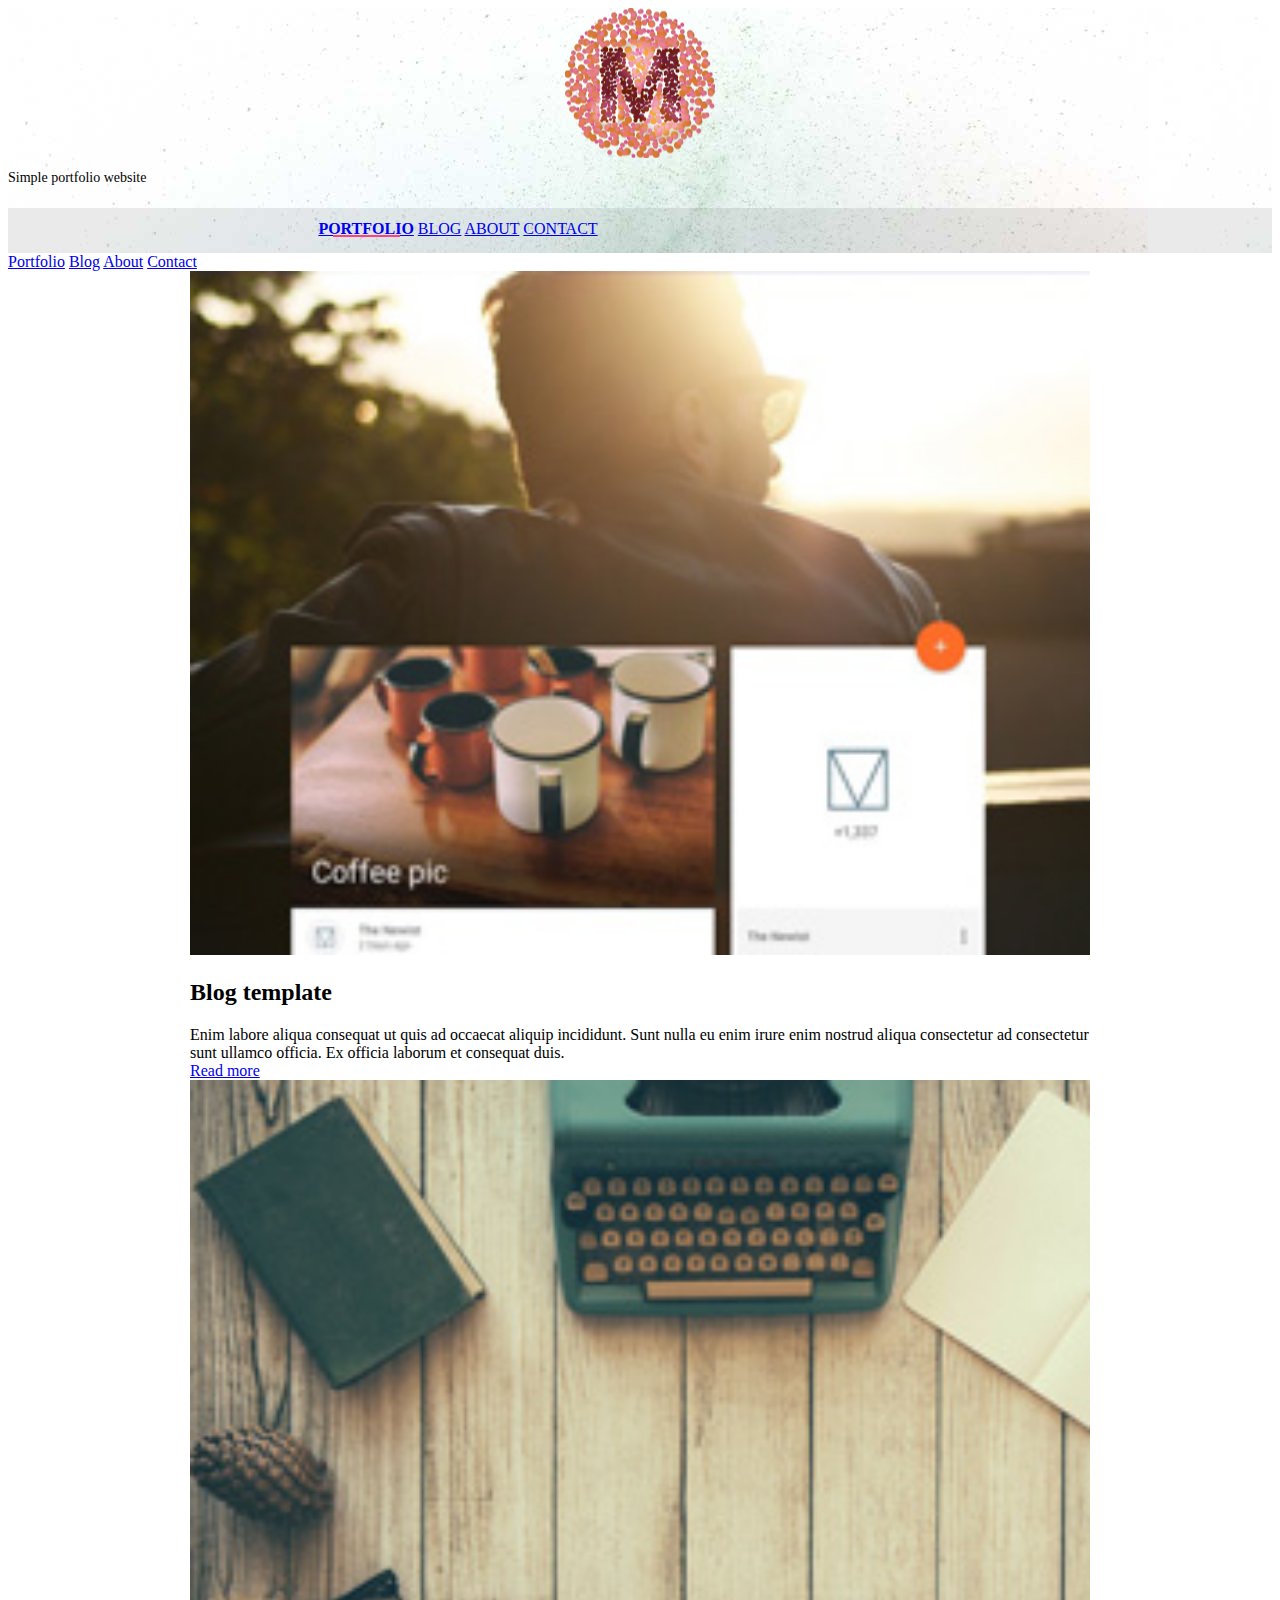
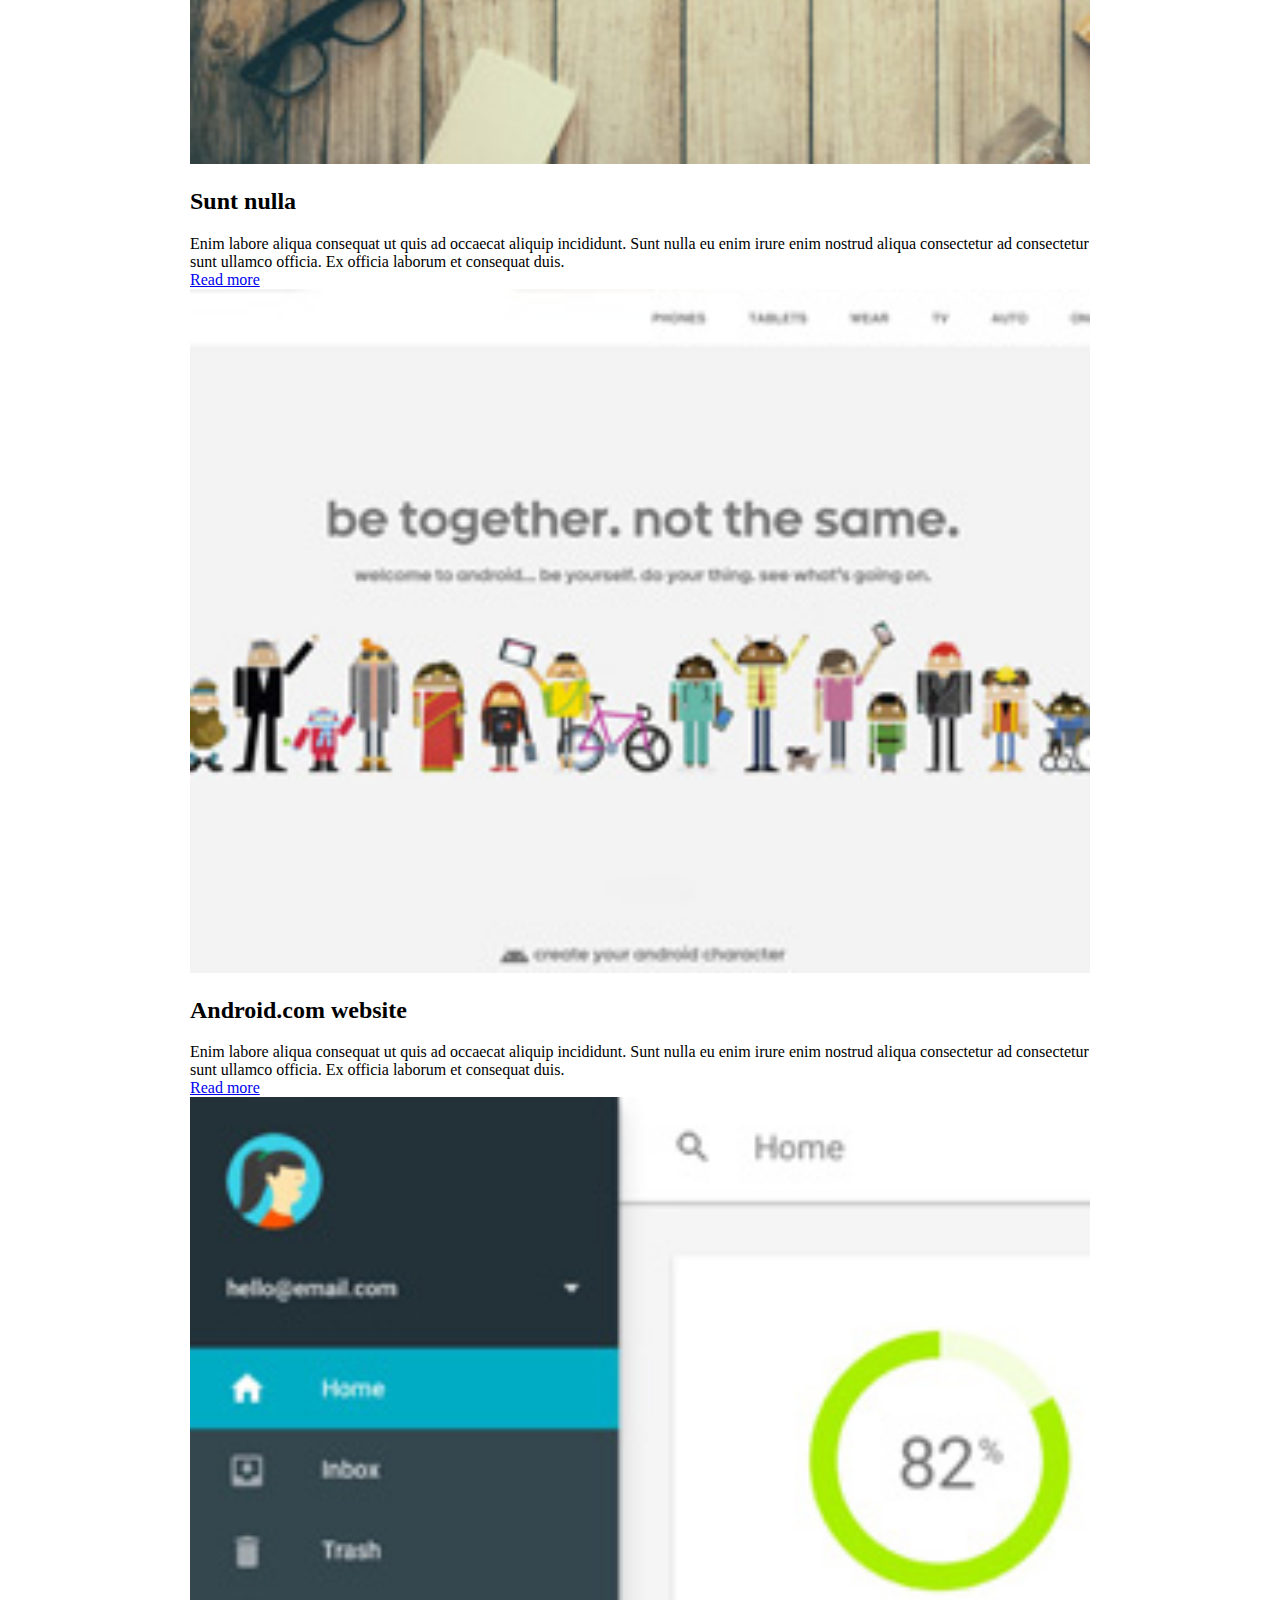
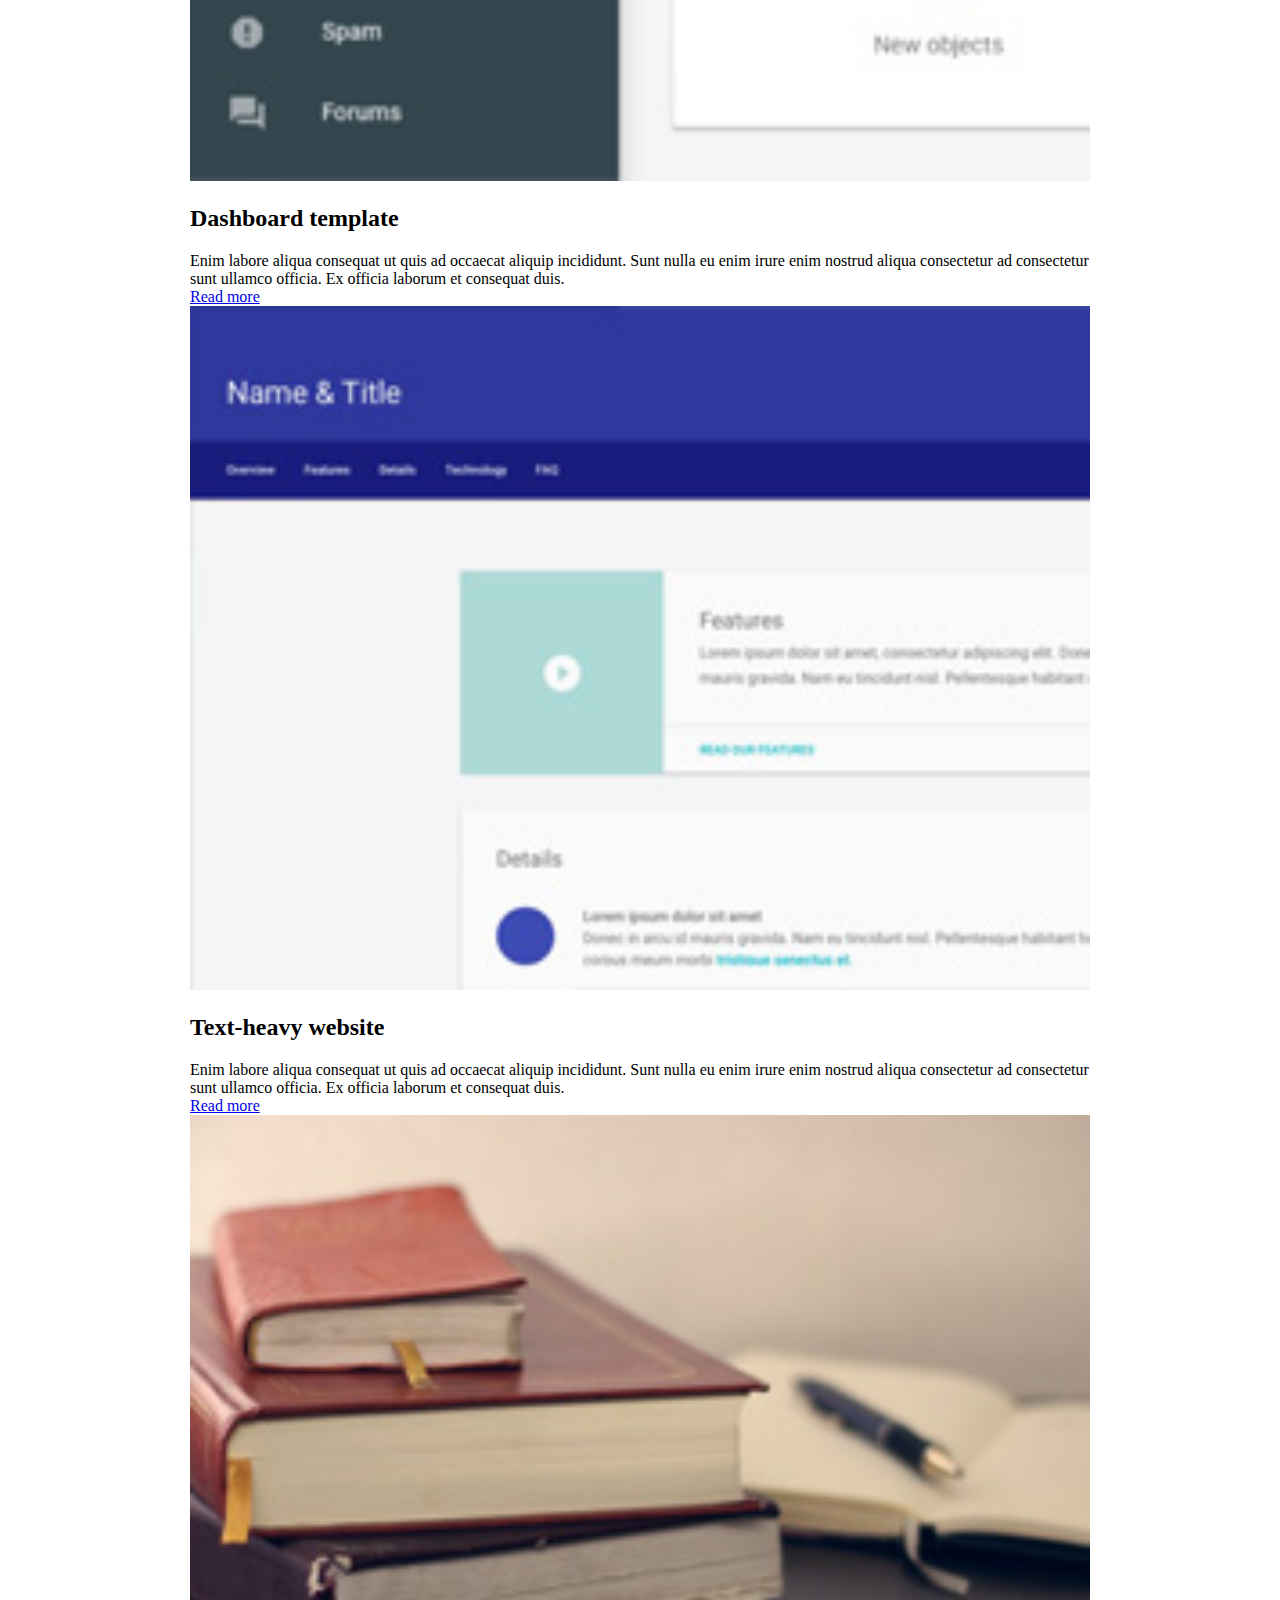
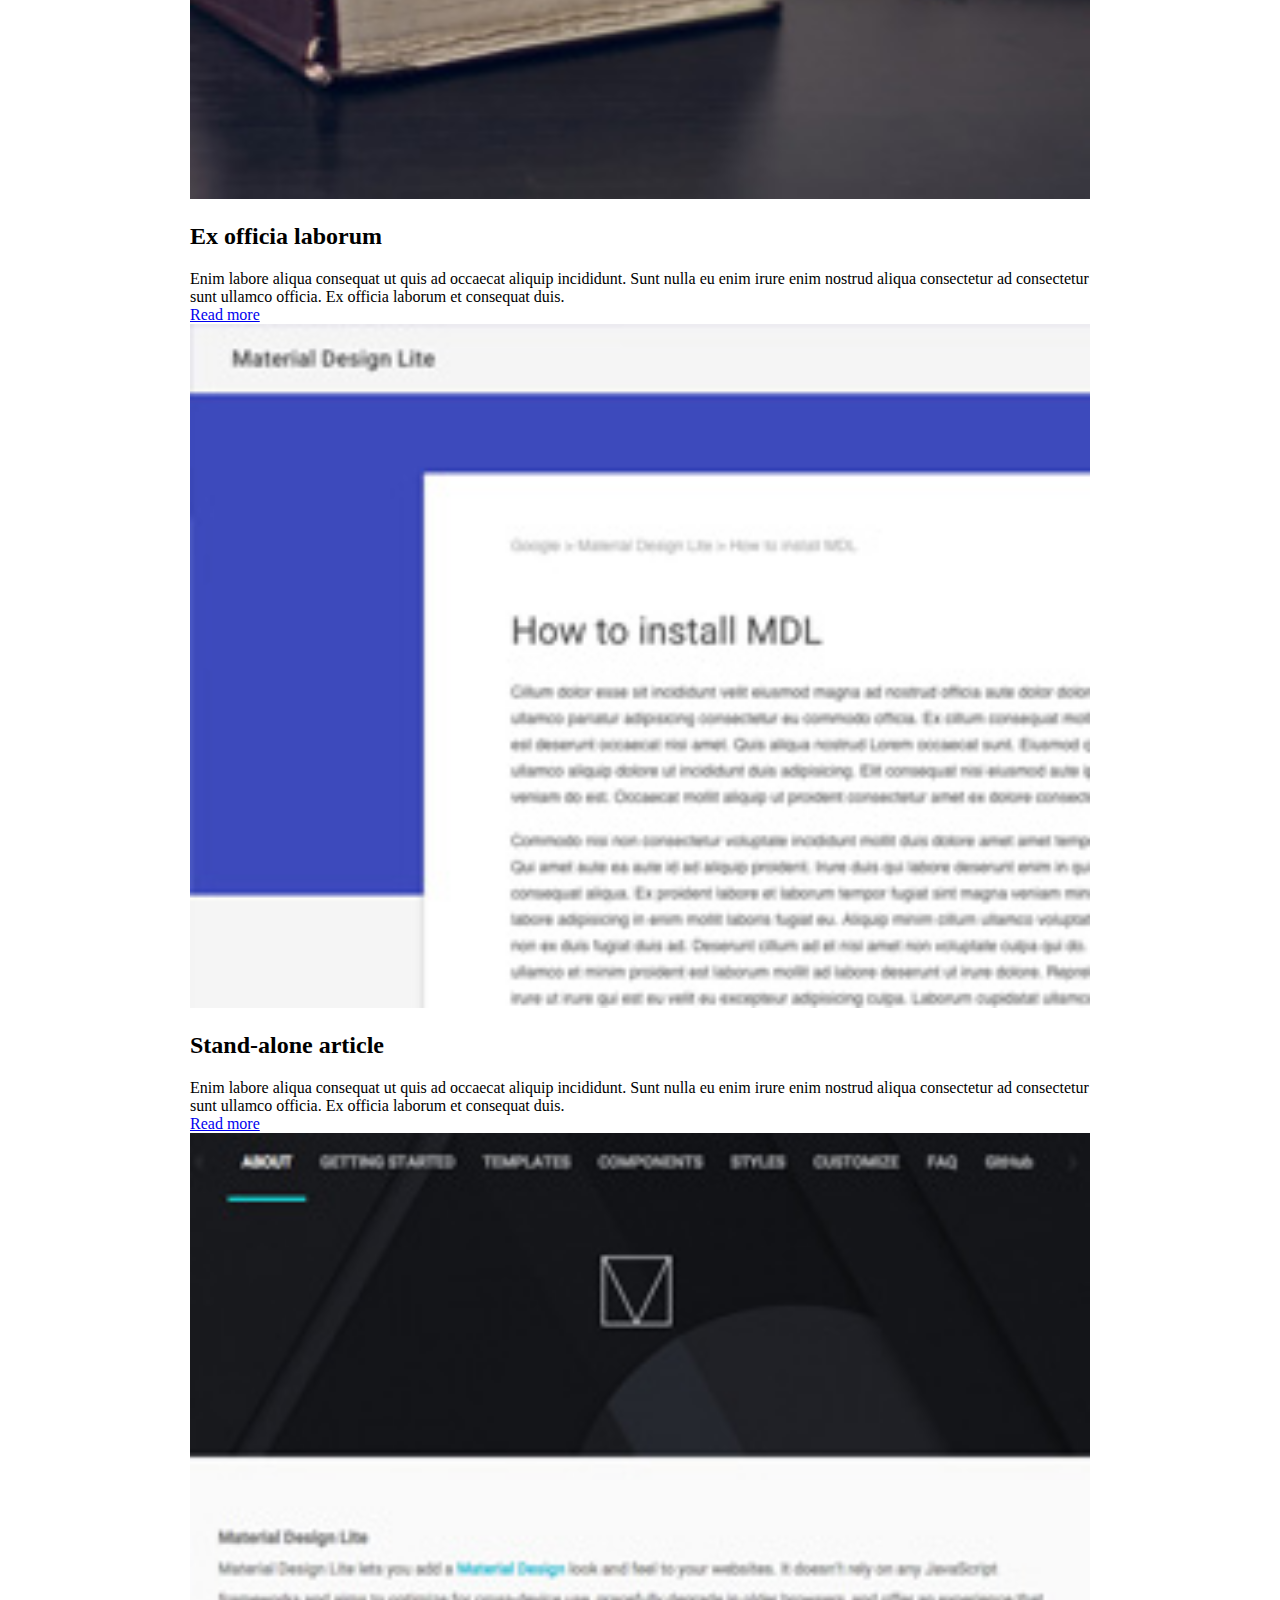
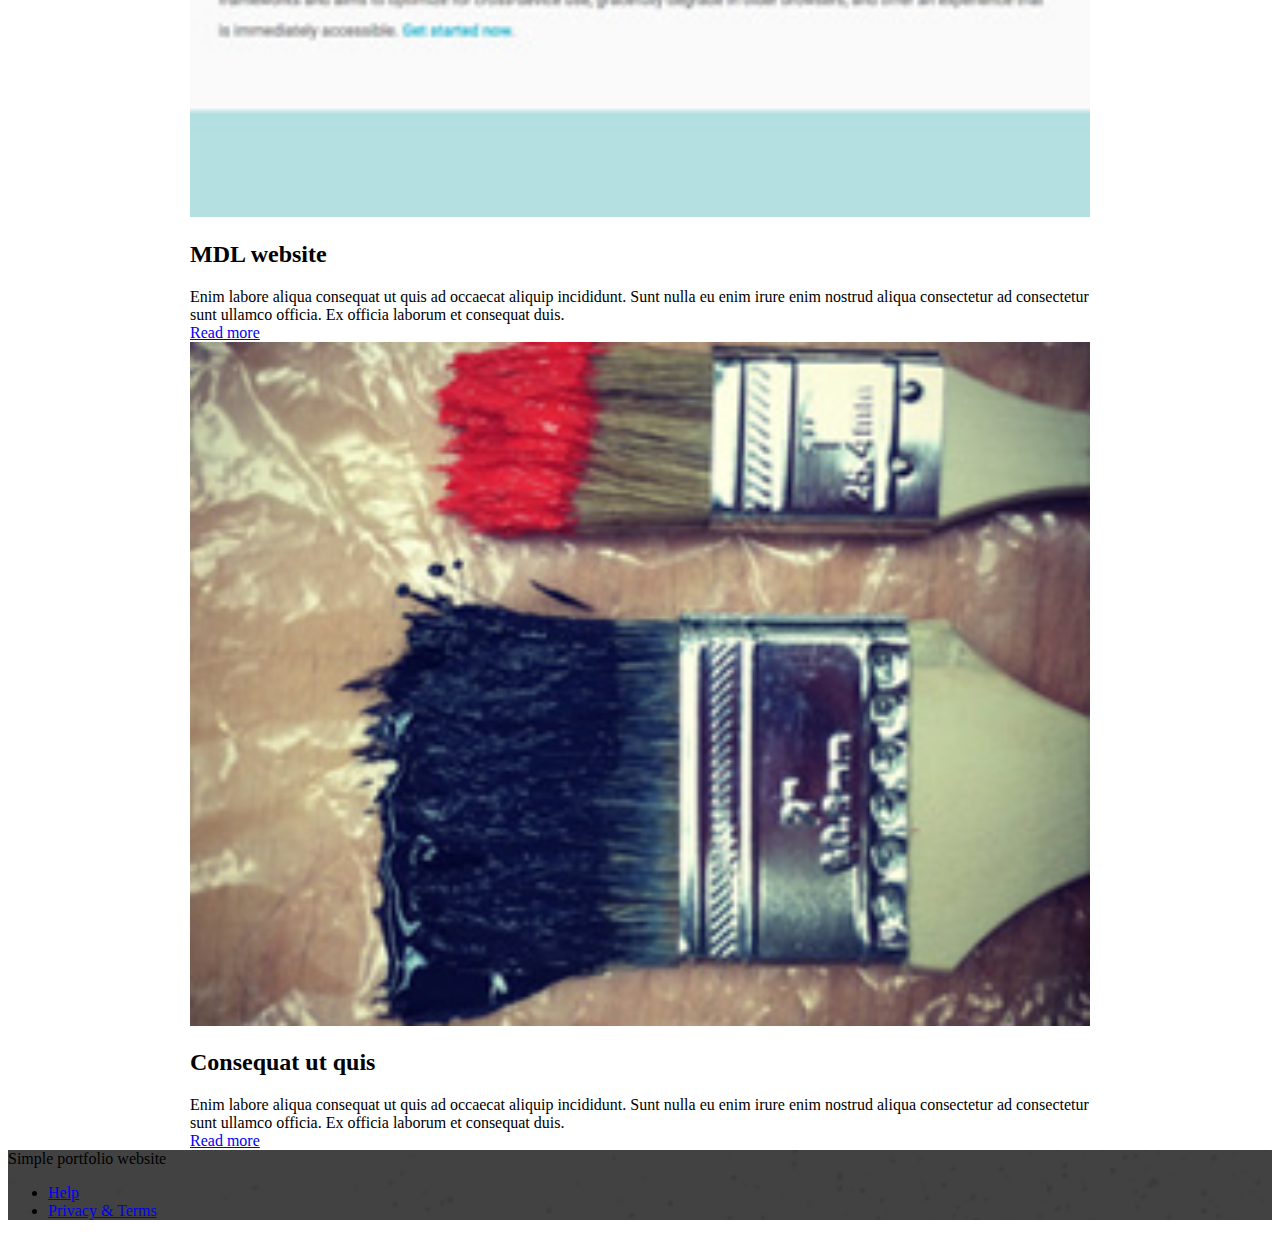
<file: index.html>
<!doctype html>
<!--
  Material Design Lite
  Copyright 2015 Google Inc. All rights reserved.

  Licensed under the Apache License, Version 2.0 (the "License");
  you may not use this file except in compliance with the License.
  You may obtain a copy of the License at

      https://www.apache.org/licenses/LICENSE-2.0

  Unless required by applicable law or agreed to in writing, software
  distributed under the License is distributed on an "AS IS" BASIS,
  WITHOUT WARRANTIES OR CONDITIONS OF ANY KIND, either express or implied.
  See the License for the specific language governing permissions and
  limitations under the License
-->
<html lang="en">

<head>
    <meta charset="utf-8">
    <meta http-equiv="X-UA-Compatible" content="IE=edge">
    <meta name="description" content="A portfolio template that uses Material Design Lite.">
    <meta name="viewport" content="width=device-width, initial-scale=1.0, minimum-scale=1.0">
    <title>MDL-Static Website</title>
    <link rel="stylesheet" href="https://fonts.googleapis.com/css?family=Roboto:regular,bold,italic,thin,light,bolditalic,black,medium&amp;lang=en">
    <link rel="stylesheet" href="https://code.getmdl.io/1.3.0/material.grey-pink.min.css" />
    <link rel="stylesheet" href="styles.css" />


    <link rel="stylesheet" href="https://fonts.googleapis.com/icon?family=Material+Icons">
</head>

<body>
    <div class="mdl-layout mdl-js-layout mdl-layout--fixed-header">
        <header class="mdl-layout__header mdl-layout__header--waterfall portfolio-header">
            <div class="mdl-layout__header-row portfolio-logo-row">
                <span class="mdl-layout__title">
                    <div class="portfolio-logo"></div>
                    <span class="mdl-layout__title">Simple portfolio website</span>
                </span>
            </div>
            <div class="mdl-layout__header-row portfolio-navigation-row mdl-layout--large-screen-only">
                <nav class="mdl-navigation mdl-typography--body-1-force-preferred-font">
                    <a class="mdl-navigation__link is-active" href="index.html">Portfolio</a>
                    <a class="mdl-navigation__link" href="blog.html">Blog</a>
                    <a class="mdl-navigation__link" href="about.html">About</a>
                    <a class="mdl-navigation__link" href="contact.html">Contact</a>
                </nav>
            </div>
        </header>
        <div class="mdl-layout__drawer mdl-layout--small-screen-only">
            <nav class="mdl-navigation mdl-typography--body-1-force-preferred-font">
                <a class="mdl-navigation__link is-active" href="index.html">Portfolio</a>
                <a class="mdl-navigation__link" href="blog.html">Blog</a>
                <a class="mdl-navigation__link" href="about.html">About</a>
                <a class="mdl-navigation__link" href="contact.html">Contact</a>
            </nav>
        </div>
        <main class="mdl-layout__content">
            <div class="mdl-grid portfolio-max-width">
                <div class="mdl-cell mdl-card mdl-shadow--4dp portfolio-card">
                    <div class="mdl-card__media">
                        <img class="article-image" src=" images/example-work01.jpg" border="0" alt="">
                    </div>
                    <div class="mdl-card__title">
                        <h2 class="mdl-card__title-text">Blog template</h2>
                    </div>
                    <div class="mdl-card__supporting-text">
                        Enim labore aliqua consequat ut quis ad occaecat aliquip incididunt. Sunt nulla eu enim irure enim nostrud aliqua consectetur ad consectetur sunt ullamco officia. Ex officia laborum et consequat duis.
                    </div>
                    <div class="mdl-card__actions mdl-card--border">
                        <a class="mdl-button mdl-button--colored mdl-js-button mdl-js-ripple-effect mdl-button--accent" href="portfolio-example01.html">Read more</a>
                    </div>
                </div>
                <div class="mdl-cell mdl-card mdl-shadow--4dp portfolio-card">
                    <div class="mdl-card__media">
                        <img class="article-image" src=" images/example-work07.jpg" border="0" alt="">
                    </div>
                    <div class="mdl-card__title">
                        <h2 class="mdl-card__title-text">Sunt nulla</h2>
                    </div>
                    <div class="mdl-card__supporting-text">
                        Enim labore aliqua consequat ut quis ad occaecat aliquip incididunt. Sunt nulla eu enim irure enim nostrud aliqua consectetur ad consectetur sunt ullamco officia. Ex officia laborum et consequat duis.
                    </div>
                    <div class="mdl-card__actions mdl-card--border">
                        <a class="mdl-button mdl-button--colored mdl-js-button mdl-js-ripple-effect mdl-button--accent" href="portfolio-example01.html">Read more</a>
                    </div>
                </div>
                <div class="mdl-cell mdl-card mdl-shadow--4dp portfolio-card">
                    <div class="mdl-card__media">
                        <img class="article-image" src=" images/example-work02.jpg" border="0" alt="">
                    </div>
                    <div class="mdl-card__title">
                        <h2 class="mdl-card__title-text">Android.com website</h2>
                    </div>
                    <div class="mdl-card__supporting-text">
                        Enim labore aliqua consequat ut quis ad occaecat aliquip incididunt. Sunt nulla eu enim irure enim nostrud aliqua consectetur ad consectetur sunt ullamco officia. Ex officia laborum et consequat duis.
                    </div>
                    <div class="mdl-card__actions mdl-card--border">
                        <a class="mdl-button mdl-button--colored mdl-js-button mdl-js-ripple-effect mdl-button--accent" href="portfolio-example01.html">Read more</a>
                    </div>
                </div>
                <div class="mdl-cell mdl-card mdl-shadow--4dp portfolio-card">
                    <div class="mdl-card__media">
                        <img class="article-image" src=" images/example-work03.jpg" border="0" alt="">
                    </div>
                    <div class="mdl-card__title">
                        <h2 class="mdl-card__title-text">Dashboard template</h2>
                    </div>
                    <div class="mdl-card__supporting-text">
                        Enim labore aliqua consequat ut quis ad occaecat aliquip incididunt. Sunt nulla eu enim irure enim nostrud aliqua consectetur ad consectetur sunt ullamco officia. Ex officia laborum et consequat duis.
                    </div>
                    <div class="mdl-card__actions mdl-card--border">
                        <a class="mdl-button mdl-button--colored mdl-js-button mdl-js-ripple-effect mdl-button--accent" href="portfolio-example01.html">Read more</a>
                    </div>
                </div>
                <div class="mdl-cell mdl-card mdl-shadow--4dp portfolio-card">
                    <div class="mdl-card__media">
                        <img class="article-image" src=" images/example-work04.jpg" border="0" alt="">
                    </div>
                    <div class="mdl-card__title">
                        <h2 class="mdl-card__title-text">Text-heavy website</h2>
                    </div>
                    <div class="mdl-card__supporting-text">
                        Enim labore aliqua consequat ut quis ad occaecat aliquip incididunt. Sunt nulla eu enim irure enim nostrud aliqua consectetur ad consectetur sunt ullamco officia. Ex officia laborum et consequat duis.
                    </div>
                    <div class="mdl-card__actions mdl-card--border">
                        <a class="mdl-button mdl-button--colored mdl-js-button mdl-js-ripple-effect mdl-button--accent" href="portfolio-example01.html">Read more</a>
                    </div>
                </div>
                <div class="mdl-cell mdl-card mdl-shadow--4dp portfolio-card">
                    <div class="mdl-card__media">
                        <img class="article-image" src=" images/example-work08.jpg" border="0" alt="">
                    </div>
                    <div class="mdl-card__title">
                        <h2 class="mdl-card__title-text">Ex officia laborum</h2>
                    </div>
                    <div class="mdl-card__supporting-text">
                        Enim labore aliqua consequat ut quis ad occaecat aliquip incididunt. Sunt nulla eu enim irure enim nostrud aliqua consectetur ad consectetur sunt ullamco officia. Ex officia laborum et consequat duis.
                    </div>
                    <div class="mdl-card__actions mdl-card--border">
                        <a class="mdl-button mdl-button--colored mdl-js-button mdl-js-ripple-effect mdl-button--accent" href="portfolio-example01.html">Read more</a>
                    </div>
                </div>
                <div class="mdl-cell mdl-card mdl-shadow--4dp portfolio-card">
                    <div class="mdl-card__media">
                        <img class="article-image" src=" images/example-work05.jpg" border="0" alt="">
                    </div>
                    <div class="mdl-card__title">
                        <h2 class="mdl-card__title-text">Stand-alone article</h2>
                    </div>
                    <div class="mdl-card__supporting-text">
                        Enim labore aliqua consequat ut quis ad occaecat aliquip incididunt. Sunt nulla eu enim irure enim nostrud aliqua consectetur ad consectetur sunt ullamco officia. Ex officia laborum et consequat duis.
                    </div>
                    <div class="mdl-card__actions mdl-card--border">
                        <a class="mdl-button mdl-button--colored mdl-js-button mdl-js-ripple-effect mdl-button--accent" href="portfolio-example01.html">Read more</a>
                    </div>
                </div>
                <div class="mdl-cell mdl-card mdl-shadow--4dp portfolio-card">
                    <div class="mdl-card__media">
                        <img class="article-image" src=" images/example-work06.jpg" border="0" alt="">
                    </div>
                    <div class="mdl-card__title">
                        <h2 class="mdl-card__title-text">MDL website</h2>
                    </div>
                    <div class="mdl-card__supporting-text">
                        Enim labore aliqua consequat ut quis ad occaecat aliquip incididunt. Sunt nulla eu enim irure enim nostrud aliqua consectetur ad consectetur sunt ullamco officia. Ex officia laborum et consequat duis.
                    </div>
                    <div class="mdl-card__actions mdl-card--border">
                        <a class="mdl-button mdl-button--colored mdl-js-button mdl-js-ripple-effect mdl-button--accent" href="portfolio-example01.html">Read more</a>
                    </div>
                </div>
                <div class="mdl-cell mdl-card mdl-shadow--4dp portfolio-card">
                    <div class="mdl-card__media">
                        <img class="article-image" src=" images/example-work09.jpg" border="0" alt="">
                    </div>
                    <div class="mdl-card__title">
                        <h2 class="mdl-card__title-text">Consequat ut quis</h2>
                    </div>
                    <div class="mdl-card__supporting-text">
                        Enim labore aliqua consequat ut quis ad occaecat aliquip incididunt. Sunt nulla eu enim irure enim nostrud aliqua consectetur ad consectetur sunt ullamco officia. Ex officia laborum et consequat duis.
                    </div>
                    <div class="mdl-card__actions mdl-card--border">
                        <a class="mdl-button mdl-button--colored mdl-js-button mdl-js-ripple-effect mdl-button--accent" href="portfolio-example01.html">Read more</a>
                    </div>
                </div>
            </div>
            <footer class="mdl-mini-footer">
                <div class="mdl-mini-footer__left-section">
                    <div class="mdl-logo">Simple portfolio website</div>
                </div>
                <div class="mdl-mini-footer__right-section">
                    <ul class="mdl-mini-footer__link-list">
                        <li><a href="#">Help</a></li>
                        <li><a href="#">Privacy & Terms</a></li>
                    </ul>
                </div>
            </footer>
        </main>
    </div>
    <script src="https://code.getmdl.io/1.3.0/material.min.js"></script>

</body>

</html>
</file>
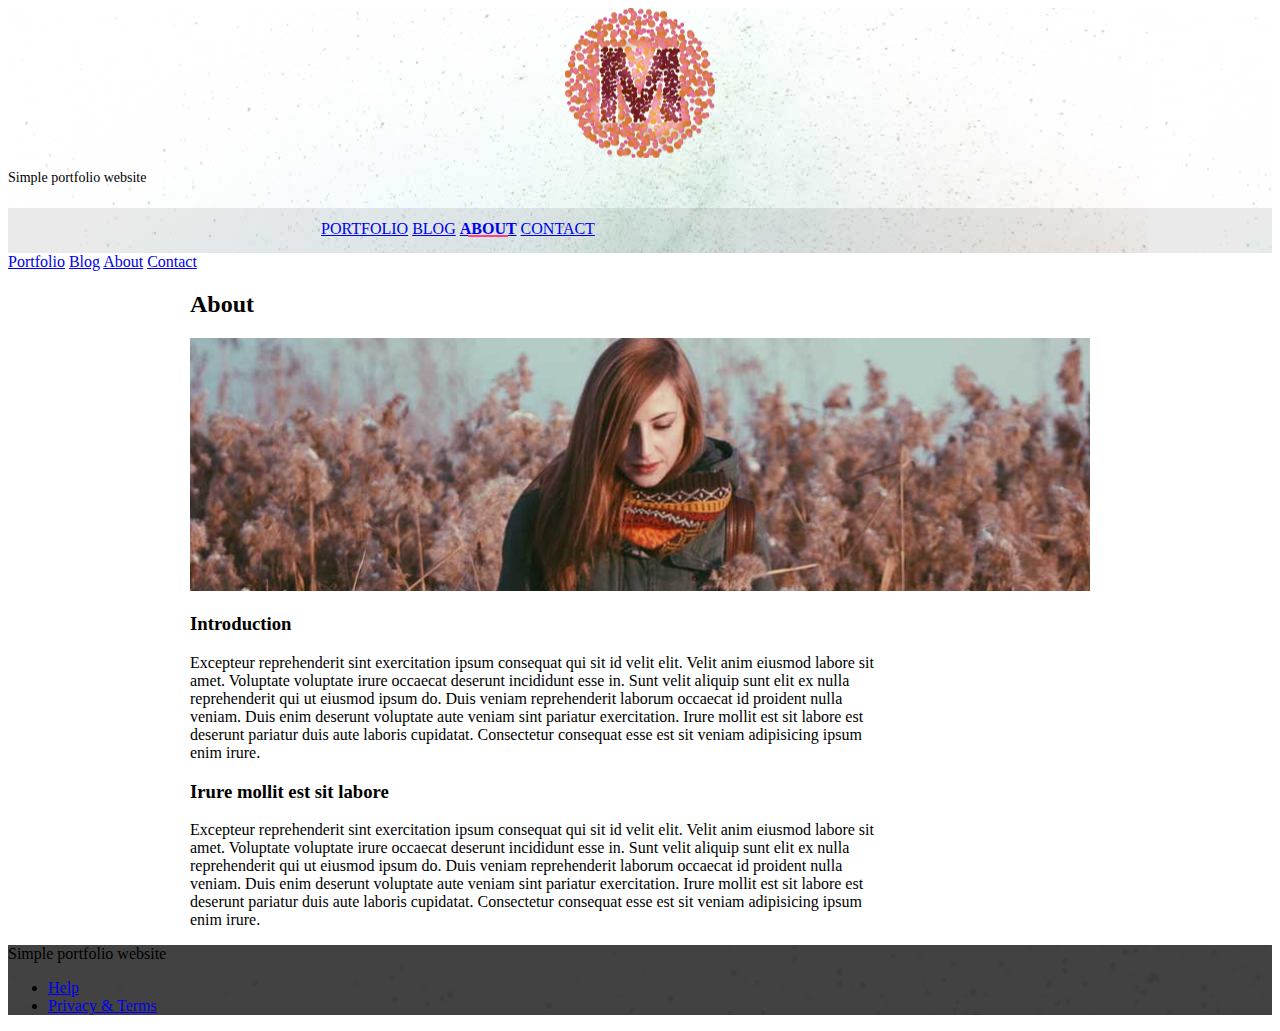
<file: about.html>
<!doctype html>
<!--
  Material Design Lite
  Copyright 2015 Google Inc. All rights reserved.

  Licensed under the Apache License, Version 2.0 (the "License");
  you may not use this file except in compliance with the License.
  You may obtain a copy of the License at

      https://www.apache.org/licenses/LICENSE-2.0

  Unless required by applicable law or agreed to in writing, software
  distributed under the License is distributed on an "AS IS" BASIS,
  WITHOUT WARRANTIES OR CONDITIONS OF ANY KIND, either express or implied.
  See the License for the specific language governing permissions and
  limitations under the License
-->
<html lang="en">

<head>
    <meta charset="utf-8">
    <meta http-equiv="X-UA-Compatible" content="IE=edge">
    <meta name="description" content="A portfolio template that uses Material Design Lite.">
    <meta name="viewport" content="width=device-width, initial-scale=1.0, minimum-scale=1.0">
    <title>MDL-Static Website</title>
    <link rel="stylesheet" href="https://fonts.googleapis.com/css?family=Roboto:regular,bold,italic,thin,light,bolditalic,black,medium&amp;lang=en">
    <link rel="stylesheet" href="https://code.getmdl.io/1.3.0/material.grey-pink.min.css" />
    <link rel="stylesheet" href="styles.css" />
    <link rel="stylesheet" href="https://fonts.googleapis.com/icon?family=Material+Icons">
</head>

<body>
    <div class="mdl-layout mdl-js-layout mdl-layout--fixed-header">
        <header class="mdl-layout__header mdl-layout__header--waterfall portfolio-header">
            <div class="mdl-layout__header-row portfolio-logo-row">
                <span class="mdl-layout__title">
                    <div class="portfolio-logo"></div>
                    <span class="mdl-layout__title">Simple portfolio website</span>
                </span>
            </div>
            <div class="mdl-layout__header-row portfolio-navigation-row mdl-layout--large-screen-only">
                <nav class="mdl-navigation mdl-typography--body-1-force-preferred-font">
                    <a class="mdl-navigation__link" href="index.html">Portfolio</a>
                    <a class="mdl-navigation__link" href="blog.html">Blog</a>
                    <a class="mdl-navigation__link is-active" href="about.html">About</a>
                    <a class="mdl-navigation__link" href="contact.html">Contact</a>
                </nav>
            </div>
        </header>
        <div class="mdl-layout__drawer mdl-layout--small-screen-only">
            <nav class="mdl-navigation mdl-typography--body-1-force-preferred-font">
                <a class="mdl-navigation__link is-active" href="index.html">Portfolio</a>
                <a class="mdl-navigation__link" href="blog.html">Blog</a>
                <a class="mdl-navigation__link" href="about.html">About</a>
                <a class="mdl-navigation__link" href="contact.html">Contact</a>
            </nav>
        </div>
        <main class="mdl-layout__content">
            <div class="mdl-grid portfolio-max-width">

                <div class="mdl-cell mdl-cell--12-col mdl-card mdl-shadow--4dp">
                    <div class="mdl-card__title">
                        <h2 class="mdl-card__title-text">About</h2>
                    </div>
                    <div class="mdl-card__media">
                        <img class="article-image" src=" images/about-header.jpg" border="0" alt="">
                    </div>

                    <div class="mdl-grid portfolio-copy">
                        <h3 class="mdl-cell mdl-cell--12-col mdl-typography--headline">Introduction</h3>
                        <div class="mdl-cell mdl-cell--8-col mdl-card__supporting-text no-padding ">
                            <p>
                                Excepteur reprehenderit sint exercitation ipsum consequat qui sit id velit elit. Velit anim eiusmod labore sit amet. Voluptate voluptate irure occaecat deserunt incididunt esse in. Sunt velit aliquip sunt elit ex nulla reprehenderit qui ut eiusmod ipsum do. Duis veniam reprehenderit laborum occaecat id proident nulla veniam. Duis enim deserunt voluptate aute veniam sint pariatur exercitation. Irure mollit est sit labore est deserunt pariatur duis aute laboris cupidatat. Consectetur consequat esse est sit veniam adipisicing ipsum enim irure.
                            </p>
                        </div>




                        <h3 class="mdl-cell mdl-cell--12-col mdl-typography--headline">Irure mollit est sit labore</h3>

                        <div class="mdl-cell mdl-cell--8-col mdl-card__supporting-text no-padding ">
                            <p>
                                Excepteur reprehenderit sint exercitation ipsum consequat qui sit id velit elit. Velit anim eiusmod labore sit amet. Voluptate voluptate irure occaecat deserunt incididunt esse in. Sunt velit aliquip sunt elit ex nulla reprehenderit qui ut eiusmod ipsum do. Duis veniam reprehenderit laborum occaecat id proident nulla veniam. Duis enim deserunt voluptate aute veniam sint pariatur exercitation. Irure mollit est sit labore est deserunt pariatur duis aute laboris cupidatat. Consectetur consequat esse est sit veniam adipisicing ipsum enim irure.
                            </p>
                        </div>
                    </div>
                </div>


            </div>
            <footer class="mdl-mini-footer">
                <div class="mdl-mini-footer__left-section">
                    <div class="mdl-logo">Simple portfolio website</div>
                </div>
                <div class="mdl-mini-footer__right-section">
                    <ul class="mdl-mini-footer__link-list">
                        <li><a href="#">Help</a></li>
                        <li><a href="#">Privacy & Terms</a></li>
                    </ul>
                </div>
            </footer>
        </main>
    </div>
    <script src="https://code.getmdl.io/1.3.0/material.min.js"></script>
</body>

</html>
</file>
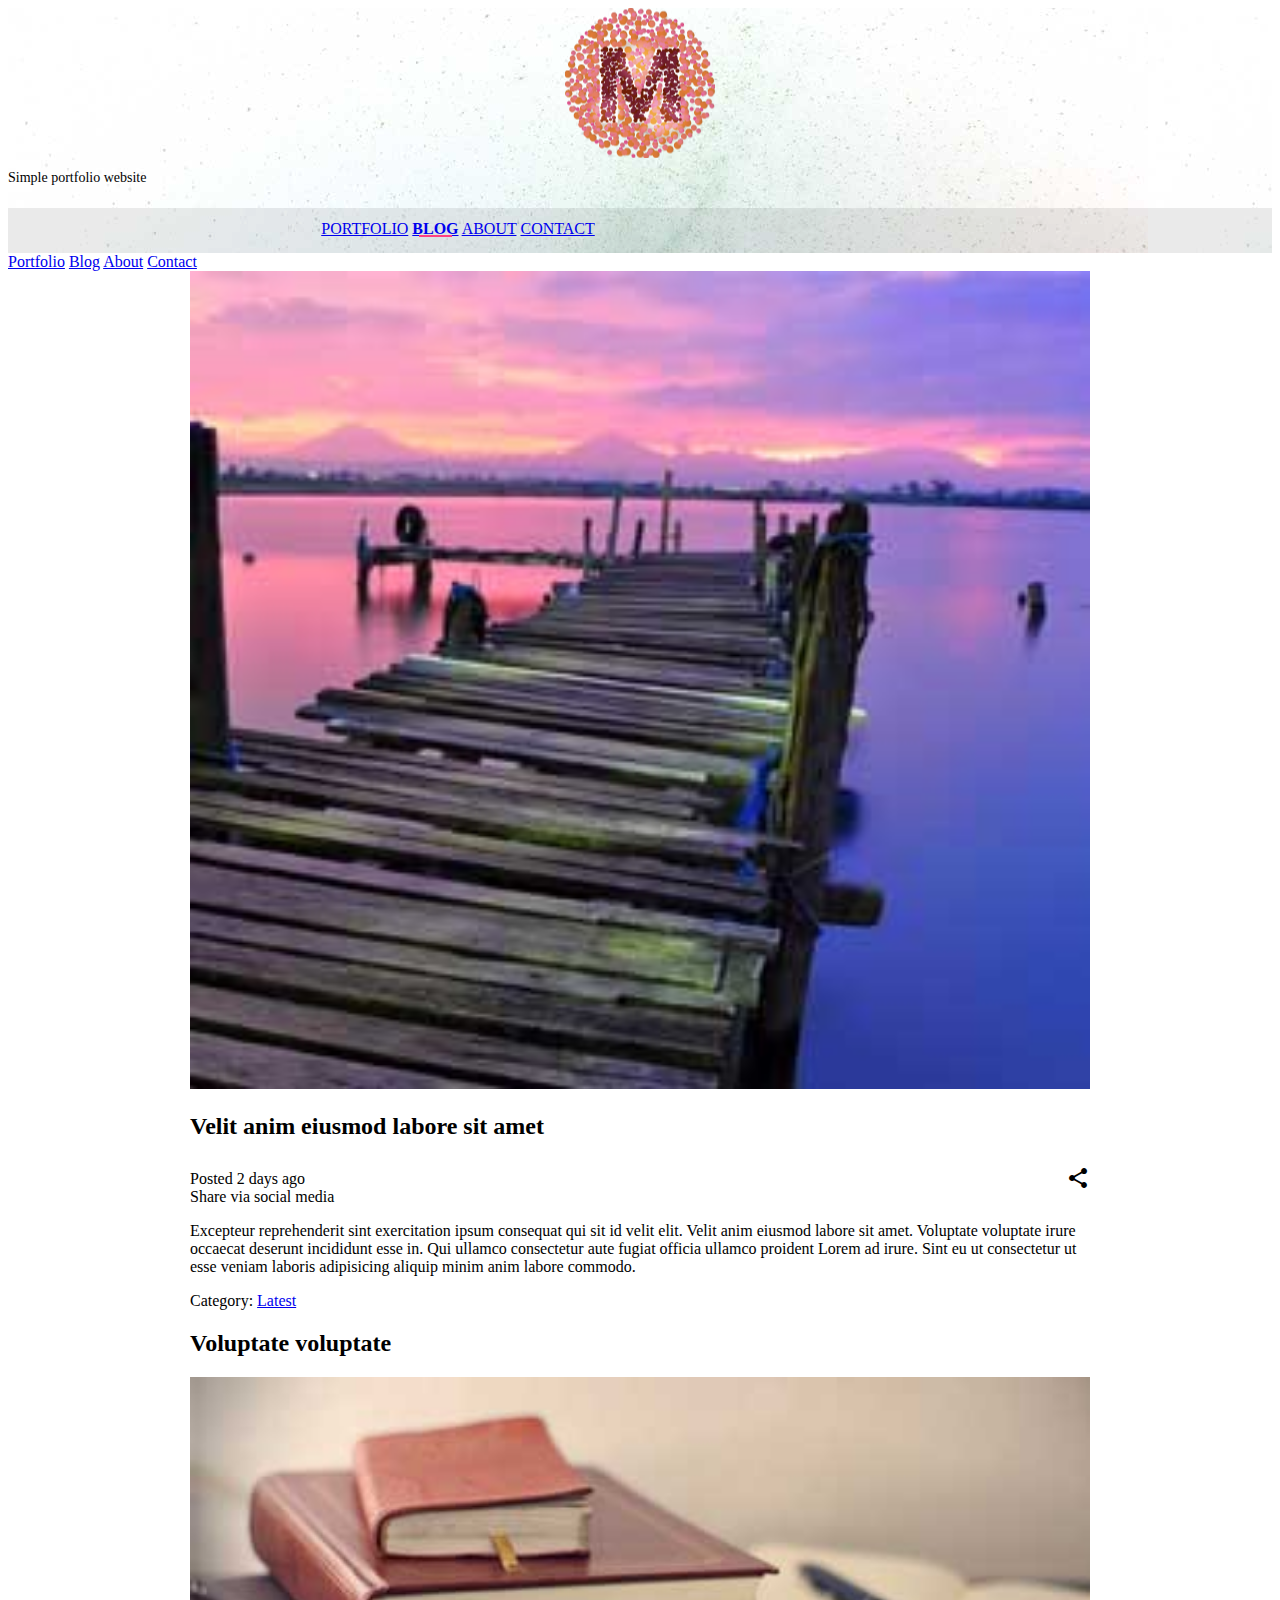
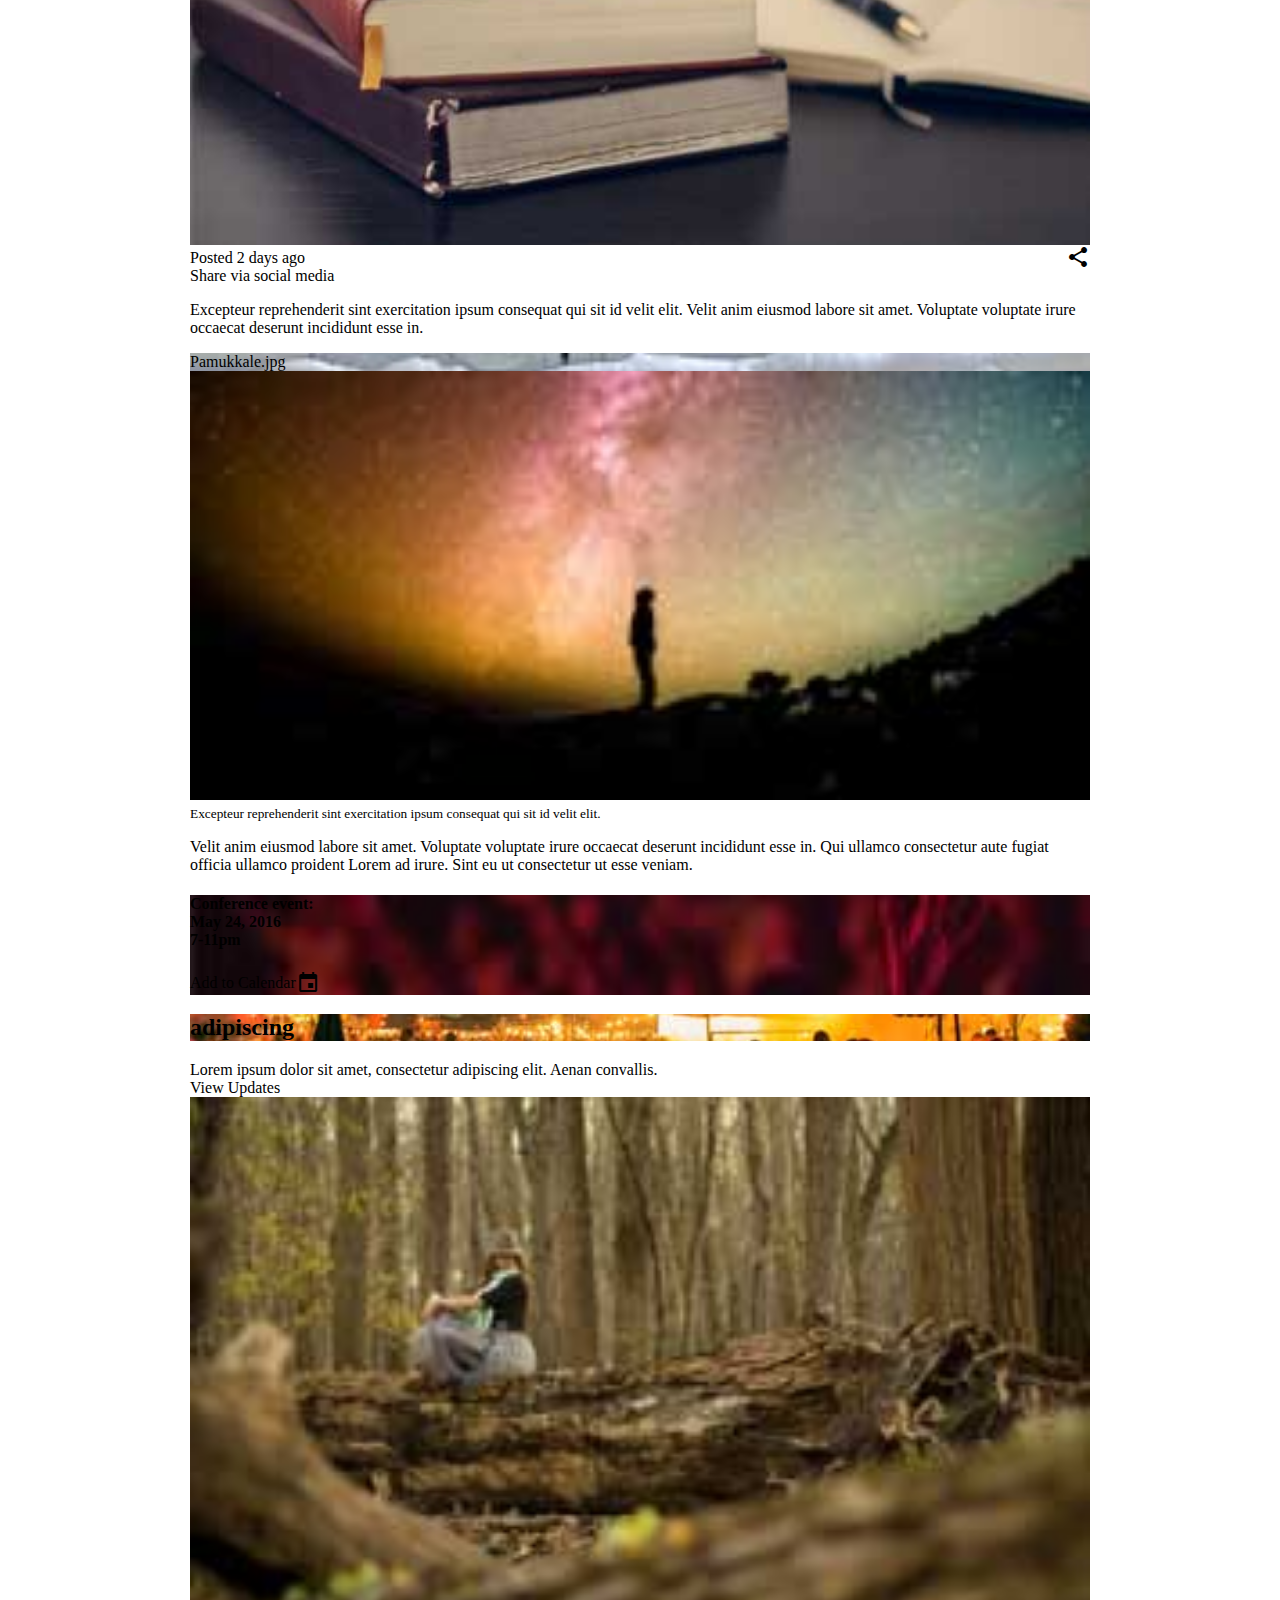
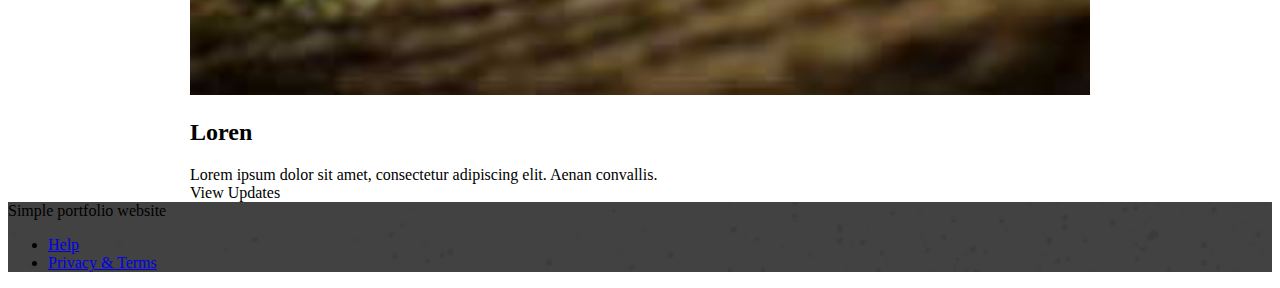
<file: blog.html>
<!doctype html>
<!--
  Material Design Lite
  Copyright 2015 Google Inc. All rights reserved.

  Licensed under the Apache License, Version 2.0 (the "License");
  you may not use this file except in compliance with the License.
  You may obtain a copy of the License at

      https://www.apache.org/licenses/LICENSE-2.0

  Unless required by applicable law or agreed to in writing, software
  distributed under the License is distributed on an "AS IS" BASIS,
  WITHOUT WARRANTIES OR CONDITIONS OF ANY KIND, either express or implied.
  See the License for the specific language governing permissions and
  limitations under the License
-->
<html lang="en">

<head>
    <meta charset="utf-8">
    <meta http-equiv="X-UA-Compatible" content="IE=edge">
    <meta name="description" content="A portfolio template that uses Material Design Lite.">
    <meta name="viewport" content="width=device-width, initial-scale=1.0, minimum-scale=1.0">
    <title>MDL-Static Website</title>
    <link rel="stylesheet" href="https://fonts.googleapis.com/css?family=Roboto:regular,bold,italic,thin,light,bolditalic,black,medium&amp;lang=en">
    <link rel="stylesheet" href="https://code.getmdl.io/1.3.0/material.grey-pink.min.css" />
    <link rel="stylesheet" href="styles.css" />
    <link rel="stylesheet" href="https://fonts.googleapis.com/icon?family=Material+Icons">
</head>

<body>
    <div class="mdl-layout mdl-js-layout mdl-layout--fixed-header">
        <header class="mdl-layout__header mdl-layout__header--waterfall portfolio-header">
            <div class="mdl-layout__header-row portfolio-logo-row">
                <span class="mdl-layout__title">
                    <div class="portfolio-logo"></div>
                    <span class="mdl-layout__title">Simple portfolio website</span>
                </span>
            </div>
            <div class="mdl-layout__header-row portfolio-navigation-row mdl-layout--large-screen-only">
                <nav class="mdl-navigation mdl-typography--body-1-force-preferred-font">
                    <a class="mdl-navigation__link" href="index.html">Portfolio</a>
                    <a class="mdl-navigation__link  is-active" href="blog.html">Blog</a>
                    <a class="mdl-navigation__link" href="about.html">About</a>
                    <a class="mdl-navigation__link" href="contact.html">Contact</a>
                </nav>
            </div>
        </header>
        <div class="mdl-layout__drawer mdl-layout--small-screen-only">
            <nav class="mdl-navigation mdl-typography--body-1-force-preferred-font">
                <a class="mdl-navigation__link is-active" href="index.html">Portfolio</a>
                <a class="mdl-navigation__link" href="blog.html">Blog</a>
                <a class="mdl-navigation__link" href="about.html">About</a>
                <a class="mdl-navigation__link" href="contact.html">Contact</a>
            </nav>
        </div>
        <main class="mdl-layout__content">
            <div class="mdl-grid portfolio-max-width">
                <div class="mdl-grid mdl-cell mdl-cell--12-col mdl-cell--4-col-tablet mdl-card mdl-shadow--4dp">
                    <div class="mdl-card__media mdl-cell mdl-cell--12-col-tablet">
                        <img class="article-image" src=" images/example-blog01.jpg" border="0" alt="">
                    </div>
                    <div class="mdl-cell mdl-cell--8-col">
                        <h2 class="mdl-card__title-text">Velit anim eiusmod labore sit amet</h2>
                        <div class="mdl-card__supporting-text padding-top">
                            <span>Posted 2 days ago</span>
                            <div id="tt1" class=" icon material-icons portfolio-share-btn">share</div>
                            <div class="mdl-tooltip" for="tt1">
                                Share via social media
                            </div>
                        </div>
                        <div class="mdl-card__supporting-text no-left-padding">
                            <p>Excepteur reprehenderit sint exercitation ipsum consequat qui sit id velit elit. Velit anim eiusmod labore sit amet. Voluptate voluptate irure occaecat deserunt incididunt esse in. Qui ullamco consectetur aute fugiat officia ullamco proident Lorem ad irure. Sint eu ut consectetur ut esse veniam laboris adipisicing aliquip minim anim labore commodo.</p>
                            <span>Category: <a href="#">Latest</a></span>
                        </div>
                    </div>
                </div>
                <div class="mdl-cell mdl-cell--6-col mdl-cell--4-col-tablet mdl-card mdl-shadow--4dp">
                    <div class="mdl-card__title">
                        <h2 class="mdl-card__title-text">Voluptate voluptate</h2>
                    </div>
                    <div class="mdl-card__media">
                        <a href="#"> <img class="article-image" src=" images/example-blog02.jpg" border="0" alt=""></a>
                    </div>
                    <div class="mdl-card__supporting-text no-bottom-padding">
                        <span>Posted 2 days ago</span>
                        <div id="tt2" class=" icon material-icons portfolio-share-btn">share</div>
                        <div class="mdl-tooltip" for="tt2">
                            Share via social media
                        </div>
                    </div>
                    <div class="mdl-card__supporting-text">
                        <p>Excepteur reprehenderit sint exercitation ipsum consequat qui sit id velit elit. Velit anim eiusmod labore sit amet. Voluptate voluptate irure occaecat deserunt incididunt esse in.</p>
                    </div>
                </div>
                <div class="mdl-cell mdl-cell--3-col mdl-cell--4-col-tablet mdl-card mdl-card mdl-shadow--4dp portfolio-blog-card-full-bg  ">
                    <div class="mdl-card__title mdl-card--expand "></div>
                    <div class="mdl-card__actions">
                        <span class="demo-card-image__filename">Pamukkale.jpg</span>
                    </div>
                </div>
                <div class="mdl-cell mdl-cell--3-col mdl-cell--4-col-tablet mdl-card mdl-shadow--4dp ">
                    <div class="mdl-card__media">
                        <a href="#"> <img class="article-image" src=" images/example-blog04.jpg" border="0" alt=""></a>
                    </div>
                    <div class="mdl-card__supporting-text">
                        <small>Excepteur reprehenderit sint exercitation ipsum consequat qui sit id velit elit.</small>
                    </div>
                    <div class="mdl-card__supporting-text">
                        <p>Velit anim eiusmod labore sit amet. Voluptate voluptate irure occaecat deserunt incididunt esse in. Qui ullamco consectetur aute fugiat officia ullamco proident Lorem ad irure. Sint eu ut consectetur ut esse veniam.</p>
                    </div>
                </div>
                <div class="demo-card-event mdl-cell mdl-cell--3-col mdl-cell--4-col-tablet mdl-card mdl-card mdl-shadow--4dp portfolio-blog-card-event-bg mdl-color-text--white">
                    <div class="mdl-card__title mdl-card--expand">
                        <h4 class="mdl-color-text--white">
                          Conference event:<br>
                          May 24, 2016<br>
                          7-11pm
                        </h4>
                    </div>
                    <div class="mdl-card__actions mdl-card--border">
                        <a class="mdl-button mdl-button--colored mdl-js-button mdl-js-ripple-effect mdl-color-text--white">
                          Add to Calendar
                        </a>
                        <div class="mdl-layout-spacer"></div>
                        <i class="material-icons ">event</i>
                    </div>
                </div>
                <div class="mdl-cell mdl-cell--5-col mdl-cell--4-col-tablet mdl-card  mdl-card mdl-shadow--4dp">
                    <div class="mdl-card__title mdl-card--expand portfolio-blog-card-strip-bg mdl-color-text--white">
                        <h2 class="mdl-card__title-text">adipiscing</h2>
                    </div>
                    <div class="mdl-card__supporting-text">
                        Lorem ipsum dolor sit amet, consectetur adipiscing elit. Aenan convallis.
                    </div>
                    <div class="mdl-card__actions mdl-card--border">
                        <a class="mdl-button mdl-button--colored mdl-js-button mdl-js-ripple-effect mdl-button--accent">
                          View Updates
                        </a>
                    </div>
                </div>
                <div class="mdl-cell mdl-cell--4-col mdl-cell--4-col-tablet mdl-card  mdl-card mdl-shadow--4dp portfolio-blog-card-compact">
                    <div class="mdl-card__media">
                        <img class="article-image" src=" images/example-blog07.jpg" border="0" alt="">
                    </div>
                    <div class="mdl-card__title ">
                        <h2 class="mdl-card__title-text">Loren</h2>
                    </div>
                    <div class="mdl-card__supporting-text">
                        Lorem ipsum dolor sit amet, consectetur adipiscing elit. Aenan convallis.
                    </div>
                    <div class="mdl-card__actions mdl-card--border">
                        <a class="mdl-button mdl-button--colored mdl-js-button mdl-js-ripple-effect mdl-button--accent">
                          View Updates
                        </a>
                    </div>
                </div>
            </div>
            <footer class="mdl-mini-footer">
                <div class="mdl-mini-footer__left-section">
                    <div class="mdl-logo">Simple portfolio website</div>
                </div>
                <div class="mdl-mini-footer__right-section">
                    <ul class="mdl-mini-footer__link-list">
                        <li><a href="#">Help</a></li>
                        <li><a href="#">Privacy & Terms</a></li>
                    </ul>
                </div>
            </footer>
        </main>
    </div>
    <script src="https://code.getmdl.io/1.3.0/material.min.js"></script>
</body>

</html>
</file>
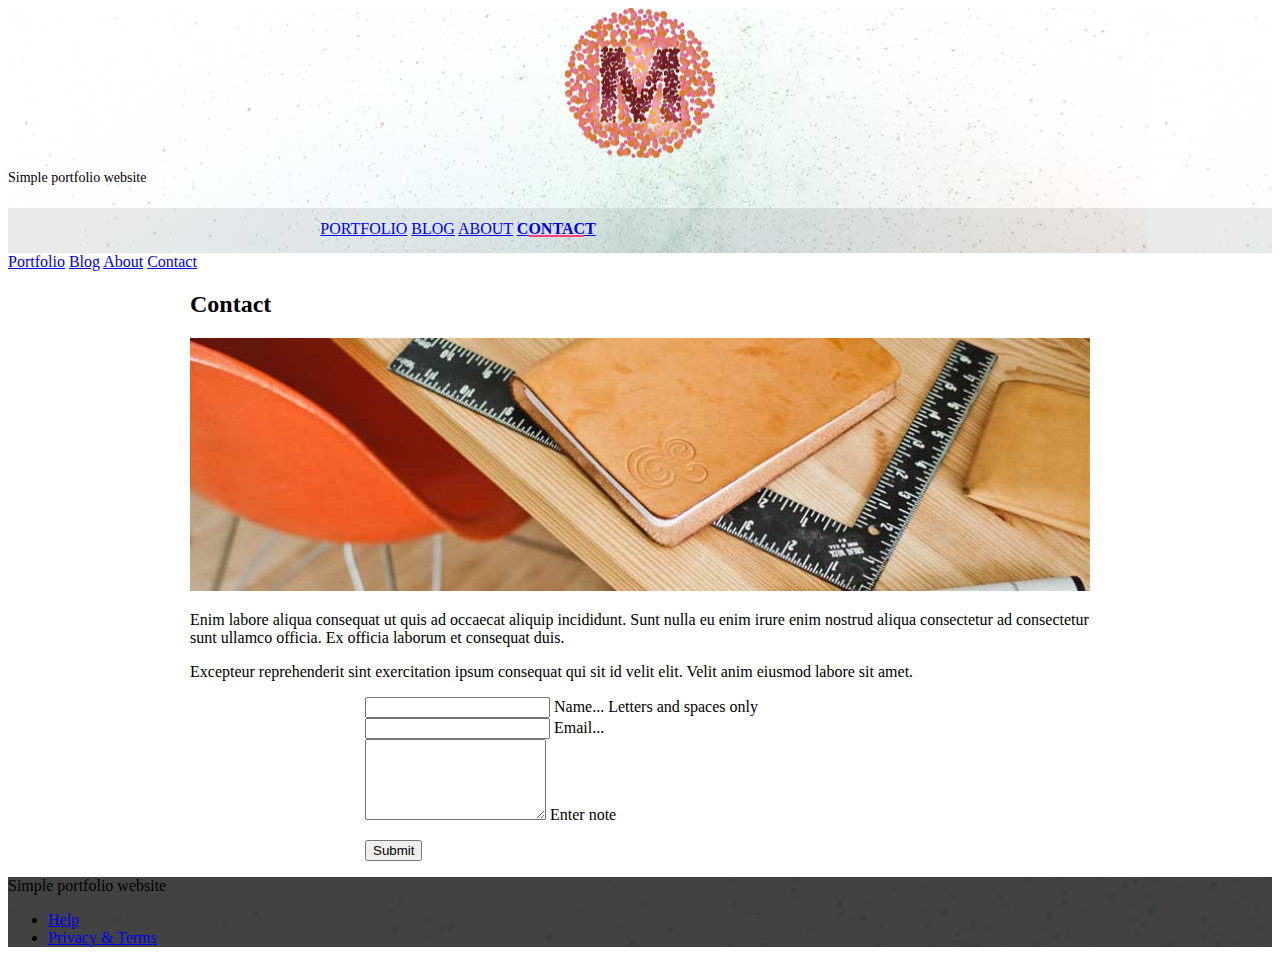
<file: contact.html>
<!doctype html>
<!--
  Material Design Lite
  Copyright 2015 Google Inc. All rights reserved.

  Licensed under the Apache License, Version 2.0 (the "License");
  you may not use this file except in compliance with the License.
  You may obtain a copy of the License at

      https://www.apache.org/licenses/LICENSE-2.0

  Unless required by applicable law or agreed to in writing, software
  distributed under the License is distributed on an "AS IS" BASIS,
  WITHOUT WARRANTIES OR CONDITIONS OF ANY KIND, either express or implied.
  See the License for the specific language governing permissions and
  limitations under the License
-->
<html lang="en">

<head>
    <meta charset="utf-8">
    <meta http-equiv="X-UA-Compatible" content="IE=edge">
    <meta name="description" content="A portfolio template that uses Material Design Lite.">
    <meta name="viewport" content="width=device-width, initial-scale=1.0, minimum-scale=1.0">
    <title>MDL-Static Website</title>
    <link rel="stylesheet" href="https://fonts.googleapis.com/css?family=Roboto:regular,bold,italic,thin,light,bolditalic,black,medium&amp;lang=en">
    <link rel="stylesheet" href="https://code.getmdl.io/1.3.0/material.grey-pink.min.css" />
    <link rel="stylesheet" href="styles.css" />
    <link rel="stylesheet" href="https://fonts.googleapis.com/icon?family=Material+Icons">
</head>

<body>
    <div class="mdl-layout mdl-js-layout mdl-layout--fixed-header">
        <header class="mdl-layout__header mdl-layout__header--waterfall portfolio-header">
            <div class="mdl-layout__header-row portfolio-logo-row">
                <span class="mdl-layout__title">
                    <div class="portfolio-logo"></div>
                <span class="mdl-layout__title">Simple portfolio website</span>
                </span>
            </div>
            <div class="mdl-layout__header-row portfolio-navigation-row mdl-layout--large-screen-only">
                <nav class="mdl-navigation mdl-typography--body-1-force-preferred-font">
                    <a class="mdl-navigation__link " href="index.html">Portfolio</a>
                    <a class="mdl-navigation__link" href="blog.html">Blog</a>
                    <a class="mdl-navigation__link" href="about.html">About</a>
                    <a class="mdl-navigation__link is-active" href="contact.html">Contact</a>
                </nav>
            </div>
        </header>
        <div class="mdl-layout__drawer mdl-layout--small-screen-only">
            <nav class="mdl-navigation mdl-typography--body-1-force-preferred-font">
                <a class="mdl-navigation__link is-active" href="index.html">Portfolio</a>
                <a class="mdl-navigation__link" href="blog.html">Blog</a>
                <a class="mdl-navigation__link" href="about.html">About</a>
                <a class="mdl-navigation__link" href="contact.html">Contact</a>
            </nav>
        </div>
        <main class="mdl-layout__content">
            <div class="mdl-grid portfolio-max-width portfolio-contact">
                <div class="mdl-cell mdl-cell--12-col mdl-card mdl-shadow--4dp">
                    <div class="mdl-card__title">
                        <h2 class="mdl-card__title-text">Contact</h2>
                    </div>
                    <div class="mdl-card__media">
                        <img class="article-image" src=" images/contact-image.jpg" border="0" alt="">
                    </div>
                    <div class="mdl-card__supporting-text">
                        <p>
                            Enim labore aliqua consequat ut quis ad occaecat aliquip incididunt. Sunt nulla eu enim irure enim nostrud aliqua consectetur ad consectetur sunt ullamco officia. Ex officia laborum et consequat duis.
                        </p>
                        <p>
                            Excepteur reprehenderit sint exercitation ipsum consequat qui sit id velit elit. Velit anim eiusmod labore sit amet.
                        </p>
                        <form action="#" class="">
                            <div class="mdl-textfield mdl-js-textfield mdl-textfield--floating-label">
                                <input class="mdl-textfield__input" pattern="[A-Z,a-z, ]*" type="text" id="Name">
                                <label class="mdl-textfield__label" for="Name">Name...</label>
                                <span class="mdl-textfield__error">Letters and spaces only</span>
                            </div>
                            <div class="mdl-textfield mdl-js-textfield mdl-textfield--floating-label">
                                <input class="mdl-textfield__input" type="text" id="Email">
                                <label class="mdl-textfield__label" for="Email">Email...</label>
                            </div>
                            <div class="mdl-textfield mdl-js-textfield mdl-textfield--floating-label">
                                <textarea class="mdl-textfield__input" type="text" rows="5" id="note"></textarea>
                                <label class="mdl-textfield__label" for="note">Enter note</label>
                            </div>
                            <p>
                                <button class="mdl-button mdl-js-button mdl-button--raised mdl-js-ripple-effect mdl-button--accent" type="submit">
                                    Submit
                                </button>
                            </p>
                        </form>
                    </div>
                </div>
            </div>
            <footer class="mdl-mini-footer">
                <div class="mdl-mini-footer__left-section">
                    <div class="mdl-logo">Simple portfolio website</div>
                </div>
                <div class="mdl-mini-footer__right-section">
                    <ul class="mdl-mini-footer__link-list">
                        <li><a href="#">Help</a></li>
                        <li><a href="#">Privacy & Terms</a></li>
                    </ul>
                </div>
            </footer>
        </main>
    </div>
    <script src="https://code.getmdl.io/1.3.0/material.min.js"></script>
</body>

</html>
</file>
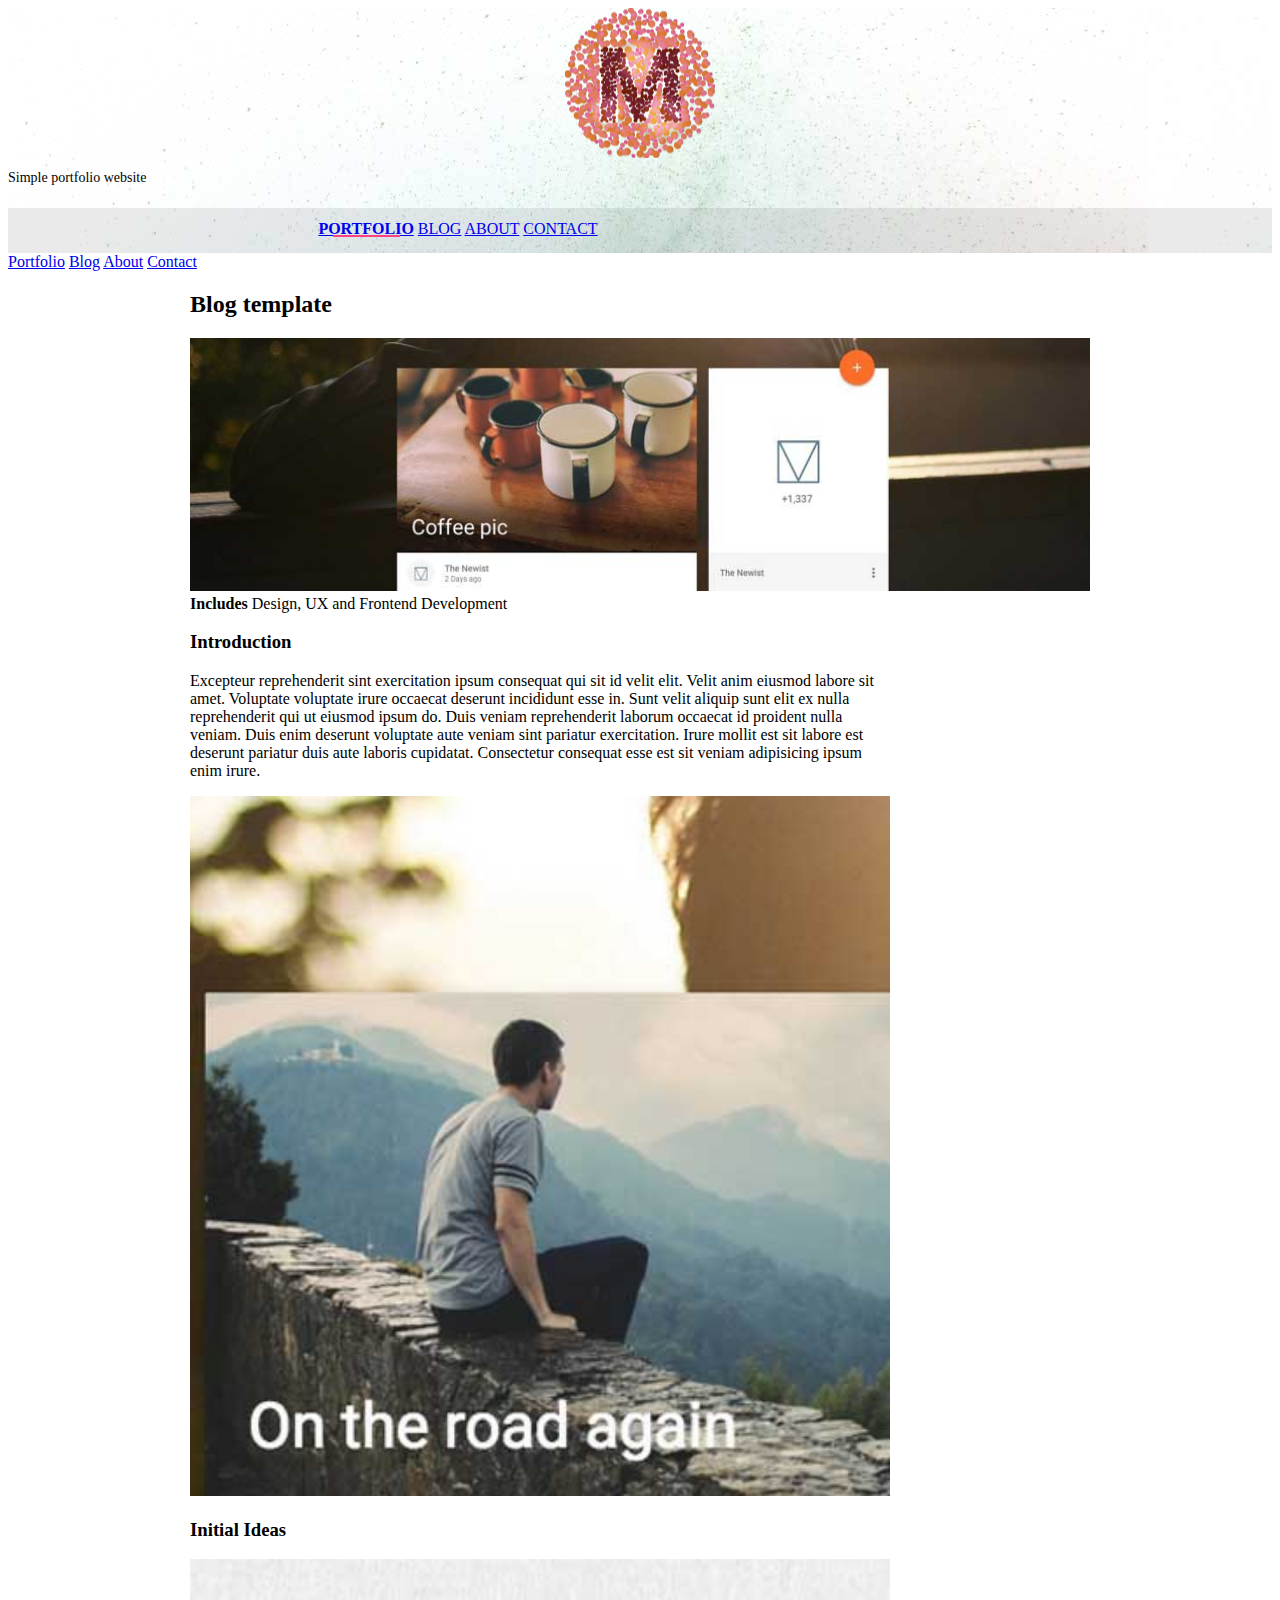
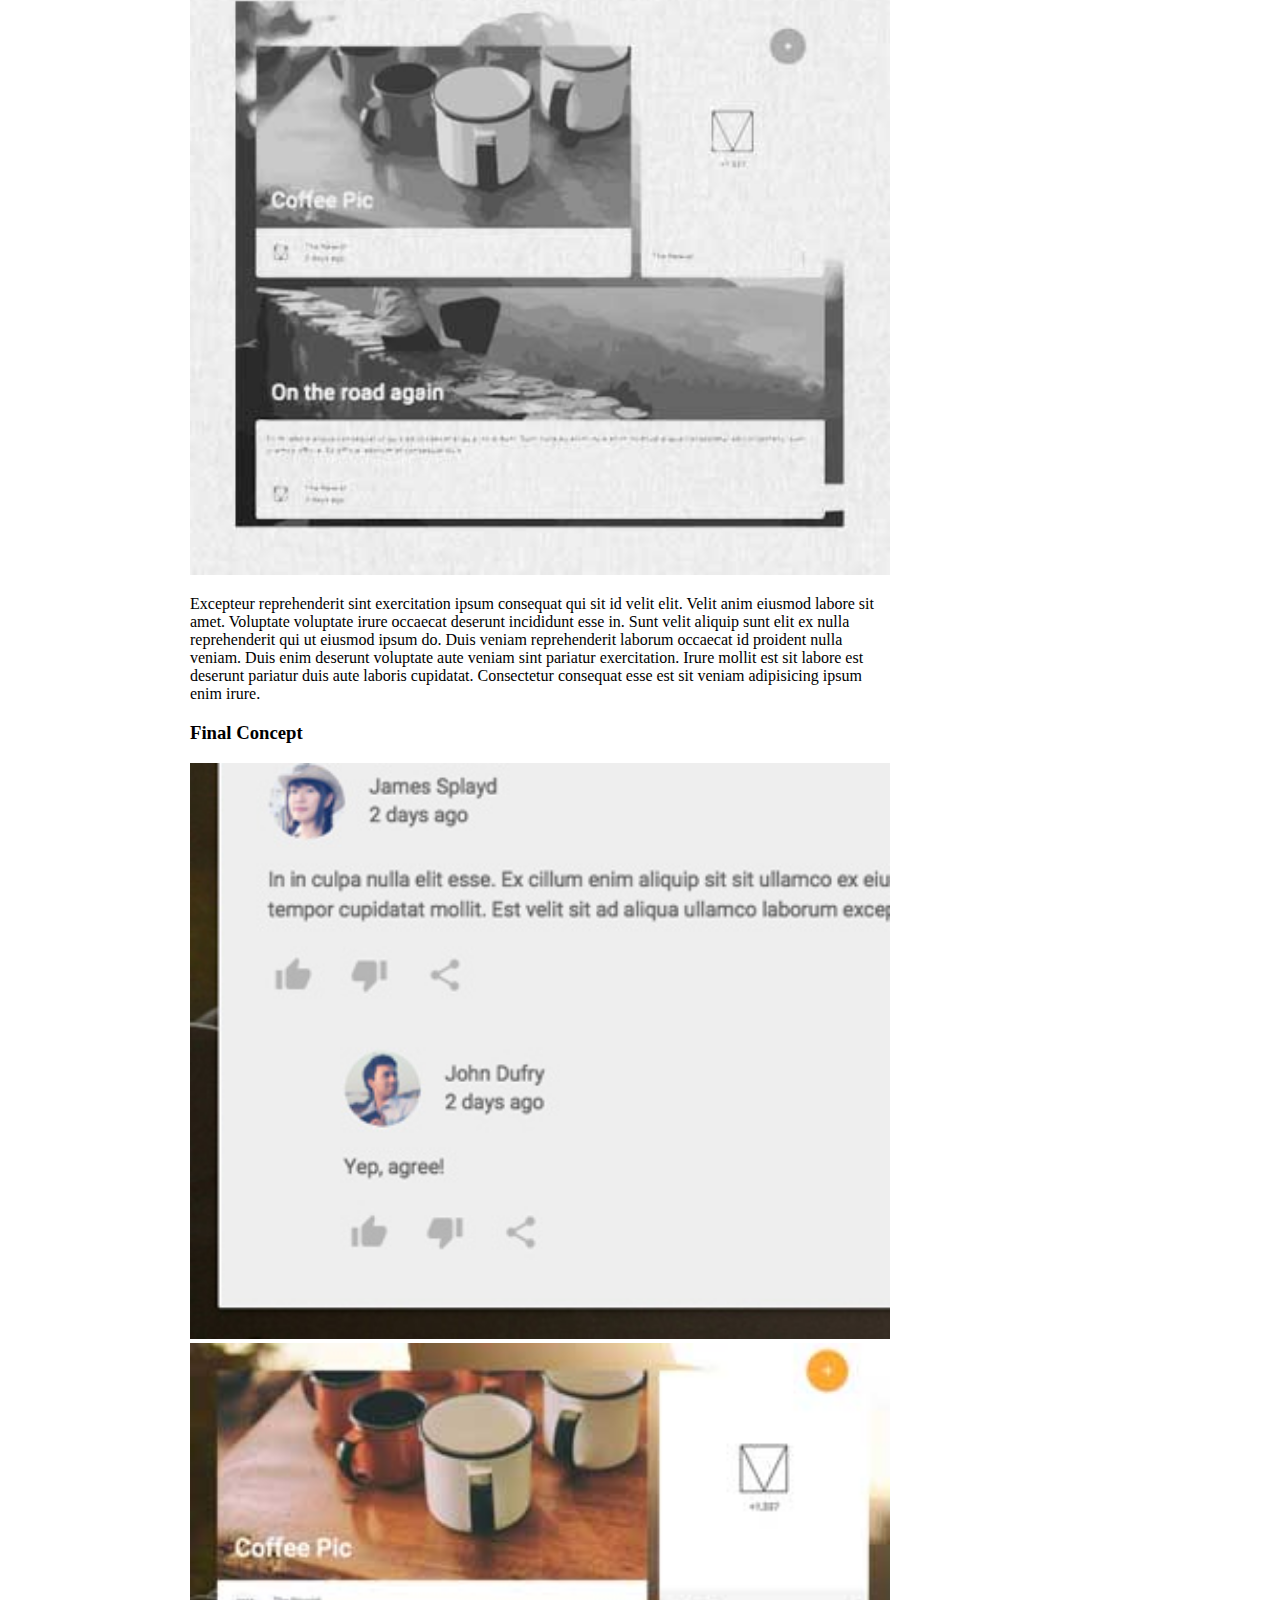
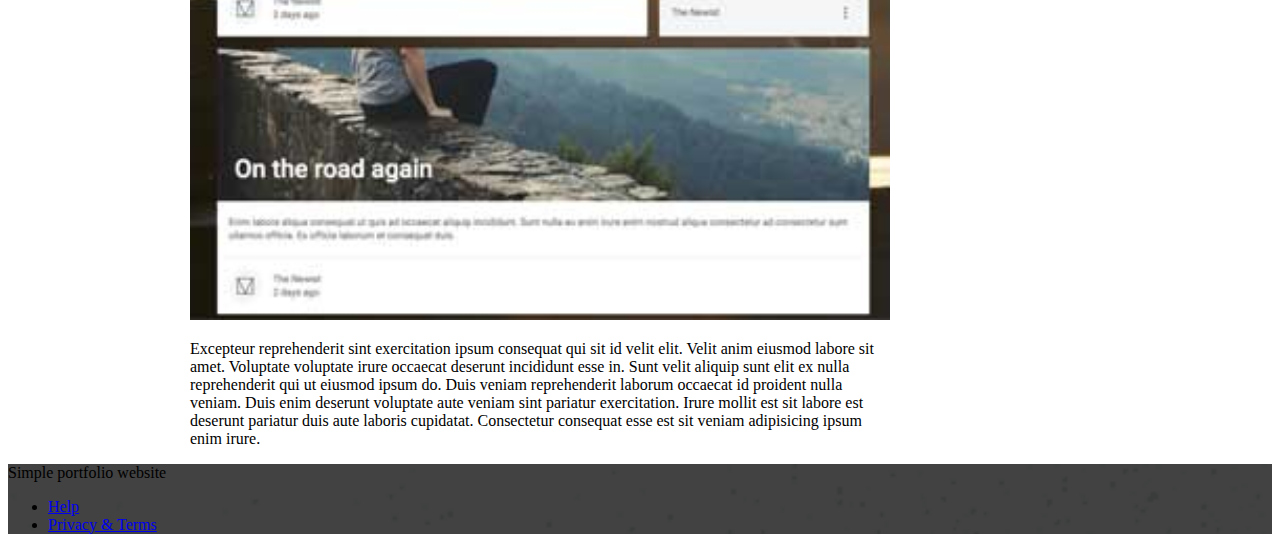
<file: portfolio-example01.html>
<!doctype html>
<!--
  Material Design Lite
  Copyright 2015 Google Inc. All rights reserved.

  Licensed under the Apache License, Version 2.0 (the "License");
  you may not use this file except in compliance with the License.
  You may obtain a copy of the License at

      https://www.apache.org/licenses/LICENSE-2.0

  Unless required by applicable law or agreed to in writing, software
  distributed under the License is distributed on an "AS IS" BASIS,
  WITHOUT WARRANTIES OR CONDITIONS OF ANY KIND, either express or implied.
  See the License for the specific language governing permissions and
  limitations under the License
-->
<html lang="en">

<head>
    <meta charset="utf-8">
    <meta http-equiv="X-UA-Compatible" content="IE=edge">
    <meta name="description" content="A portfolio template that uses Material Design Lite.">
    <meta name="viewport" content="width=device-width, initial-scale=1.0, minimum-scale=1.0">
    <title>MDL-Static Website</title>
    <link rel="stylesheet" href="https://fonts.googleapis.com/css?family=Roboto:regular,bold,italic,thin,light,bolditalic,black,medium&amp;lang=en">
    <link rel="stylesheet" href="https://code.getmdl.io/1.3.0/material.grey-pink.min.css" />
    <link rel="stylesheet" href="styles.css" />
    <link rel="stylesheet" href="https://fonts.googleapis.com/icon?family=Material+Icons">
</head>

<body>
    <div class="mdl-layout mdl-js-layout mdl-layout--fixed-header">
        <header class="mdl-layout__header mdl-layout__header--waterfall portfolio-header">
            <div class="mdl-layout__header-row portfolio-logo-row">
                <span class="mdl-layout__title">
                    <div class="portfolio-logo"></div>
                    <span class="mdl-layout__title">Simple portfolio website</span>
                </span>
            </div>
            <div class="mdl-layout__header-row portfolio-navigation-row mdl-layout--large-screen-only">
                <nav class="mdl-navigation mdl-typography--body-1-force-preferred-font">
                    <a class="mdl-navigation__link is-active" href="index.html">Portfolio</a>
                    <a class="mdl-navigation__link" href="blog.html">Blog</a>
                    <a class="mdl-navigation__link" href="about.html">About</a>
                    <a class="mdl-navigation__link" href="contact.html">Contact</a>
                </nav>
            </div>
        </header>
        <div class="mdl-layout__drawer mdl-layout--small-screen-only">
            <nav class="mdl-navigation mdl-typography--body-1-force-preferred-font">
                <a class="mdl-navigation__link is-active" href="index.html">Portfolio</a>
                <a class="mdl-navigation__link" href="blog.html">Blog</a>
                <a class="mdl-navigation__link" href="about.html">About</a>
                <a class="mdl-navigation__link" href="contact.html">Contact</a>
            </nav>
        </div>
        <main class="mdl-layout__content">
            <div class="mdl-grid portfolio-max-width">
                <div class="mdl-cell mdl-cell--12-col mdl-card mdl-shadow--4dp">
                    <div class="mdl-card__title">
                        <h2 class="mdl-card__title-text">Blog template</h2>
                    </div>
                    <div class="mdl-card__media">
                        <img class="article-image" src=" images/portfolio-example-01.jpg" border="0" alt="">
                    </div>
                    <div class="mdl-card__supporting-text">
                        <strong>Includes</strong>
                        <span>Design, UX and Frontend Development</span>
                    </div>
                    <div class="mdl-grid portfolio-copy">
                        <h3 class="mdl-cell mdl-cell--12-col mdl-typography--headline">Introduction</h3>
                        <div class="mdl-cell mdl-cell--6-col mdl-card__supporting-text no-padding">
                            <p>
                                Excepteur reprehenderit sint exercitation ipsum consequat qui sit id velit elit. Velit anim eiusmod labore sit amet. Voluptate voluptate irure occaecat deserunt incididunt esse in. Sunt velit aliquip sunt elit ex nulla reprehenderit qui ut eiusmod ipsum do. Duis veniam reprehenderit laborum occaecat id proident nulla veniam. Duis enim deserunt voluptate aute veniam sint pariatur exercitation. Irure mollit est sit labore est deserunt pariatur duis aute laboris cupidatat. Consectetur consequat esse est sit veniam adipisicing ipsum enim irure.
                            </p>
                        </div>
                        <div class="mdl-cell mdl-cell--6-col">
                            <img class="article-image" src=" images/portfolio-example-02.jpg" border="0" alt="">
                        </div>
                        <h3 class="mdl-cell mdl-cell--12-col mdl-typography--headline">Initial Ideas</h3>
                        <div class="mdl-cell mdl-cell--6-col">
                            <img class="article-image" src=" images/portfolio-example-03.jpg" border="0" alt="">
                        </div>
                        <div class="mdl-cell mdl-cell--6-col mdl-card__supporting-text no-padding ">
                            <p>
                                Excepteur reprehenderit sint exercitation ipsum consequat qui sit id velit elit. Velit anim eiusmod labore sit amet. Voluptate voluptate irure occaecat deserunt incididunt esse in. Sunt velit aliquip sunt elit ex nulla reprehenderit qui ut eiusmod ipsum do. Duis veniam reprehenderit laborum occaecat id proident nulla veniam. Duis enim deserunt voluptate aute veniam sint pariatur exercitation. Irure mollit est sit labore est deserunt pariatur duis aute laboris cupidatat. Consectetur consequat esse est sit veniam adipisicing ipsum enim irure.
                            </p>
                        </div>
                        <h3 class="mdl-cell mdl-cell--12-col mdl-typography--headline">Final Concept</h3>
                        <div class="mdl-cell mdl-cell--6-col">
                            <img class="article-image" src=" images/portfolio-example-05.jpg" border="0" alt="">
                        </div>
                        <div class="mdl-cell mdl-cell--6-col">
                            <img class="article-image" src=" images/portfolio-example-06.jpg" border="0" alt="">
                        </div>
                        <div class="mdl-cell mdl-cell--8-col mdl-card__supporting-text no-padding ">
                            <p>
                                Excepteur reprehenderit sint exercitation ipsum consequat qui sit id velit elit. Velit anim eiusmod labore sit amet. Voluptate voluptate irure occaecat deserunt incididunt esse in. Sunt velit aliquip sunt elit ex nulla reprehenderit qui ut eiusmod ipsum do. Duis veniam reprehenderit laborum occaecat id proident nulla veniam. Duis enim deserunt voluptate aute veniam sint pariatur exercitation. Irure mollit est sit labore est deserunt pariatur duis aute laboris cupidatat. Consectetur consequat esse est sit veniam adipisicing ipsum enim irure.
                            </p>
                        </div>
                    </div>
                </div>
            </div>
            <footer class="mdl-mini-footer">
                <div class="mdl-mini-footer__left-section">
                    <div class="mdl-logo">Simple portfolio website</div>
                </div>
                <div class="mdl-mini-footer__right-section">
                    <ul class="mdl-mini-footer__link-list">
                        <li><a href="#">Help</a></li>
                        <li><a href="#">Privacy & Terms</a></li>
                    </ul>
                </div>
            </footer>
        </main>
    </div>
    <script src="https://code.getmdl.io/1.3.0/material.min.js"></script>
</body>

</html>
</file>
<file: styles.css>
.portfolio-header {
  position: relative;
  background-image: url(images/header-bg.jpg);
}

.portfolio-header .mdl-layout__header-row {
  padding: 0;
  -webkit-justify-content: center;
      -ms-flex-pack: center;
          justify-content: center;
}

.mdl-layout__title {
  font-size: 14px;
  text-align: center;
  font-weight: 300;
}

.is-compact .mdl-layout__title span {
  display: none;
}

.portfolio-logo-row {
  min-height: 200px;
}

.is-compact .portfolio-logo-row {
  min-height: auto;
}

.portfolio-logo {
  background: url(images/logo.png) 50% no-repeat;
  background-size: cover;
  height: 150px;
  width: 150px;
  margin: auto auto 10px;
}

.is-compact .portfolio-logo {
  height: 50px;
  width: 50px;
  margin-top: 7px;
}

.portfolio-navigation-row {
  background-color: rgba(0, 0, 0, 0.08);
  text-transform: uppercase;
  height: 45px;
}

.portfolio-navigation-row  .mdl-navigation {
  text-align: center;
  max-width: 900px;
  width: 100%;
}

.portfolio-navigation-row .mdl-navigation__link {
  -webkit-flex: 1;
      -ms-flex: 1;
          flex: 1;
  line-height: 42px;
}

.portfolio-header .mdl-layout__drawer-button {
    background-color: rgba(197, 197, 197, 0.44);
}

.portfolio-navigation-row .is-active {
  position: relative;
  font-weight: bold;
}

.portfolio-navigation-row .is-active:after {
  content: "";
  width: 70%;
  height: 2px;
  display: block;
  position: absolute;
  bottom: 0;
  left: 0;
  background-color: rgb(255,64,129);
  left: 15%;
}

.portfolio-card .mdl-card__title {
  padding-bottom: 0;
}

.portfolio-blog-card-full-bg {
  background: url(images/example-blog03.jpg) center / cover;
}

.portfolio-blog-card-event-bg {
  background: url(images/example-blog05.jpg) center / cover;
}

.portfolio-blog-card-strip-bg {
  background: url(images/example-blog06.jpg) center / cover;
}

.portfolio-blog-card-compact .mdl-card__title {
  padding-bottom: 0;
}

.portfolio-blog-card-bg > .mdl-card__actions {
  height: 52px;
  padding: 16px;
  background: rgba(0, 0, 0, 0.2);
}

img.article-image {
  width: 100%;
  height: auto;
}

.portfolio-max-width {
  max-width: 900px;
  margin: auto;
}

.portfolio-copy {
  max-width: 700px;
}

.no-padding {
  padding: 0;
}

.no-left-padding{
  padding-left: 0;
}

.no-bottom-padding {
  padding-bottom: 0;
}

.padding-top {
  padding: 10px 0 0;
}

.portfolio-share-btn {
  position: relative;
  float: right;
  top: -4px;
}

.demo-card-event > .mdl-card__actions {
    -webkit-align-items: center;
        -ms-flex-align: center;
            align-items: center;
    box-sizing: border-box;
    display: -webkit-flex;
    display: -ms-flexbox;
    display: flex;
}

.portfolio-contact .mdl-textfield {
  width: 100%;
}

.portfolio-contact form {
  max-width: 550px;
  margin: auto;
}

footer {
  background-image: url(images/footer-background.png);
  background-size: cover;
}
</file>
